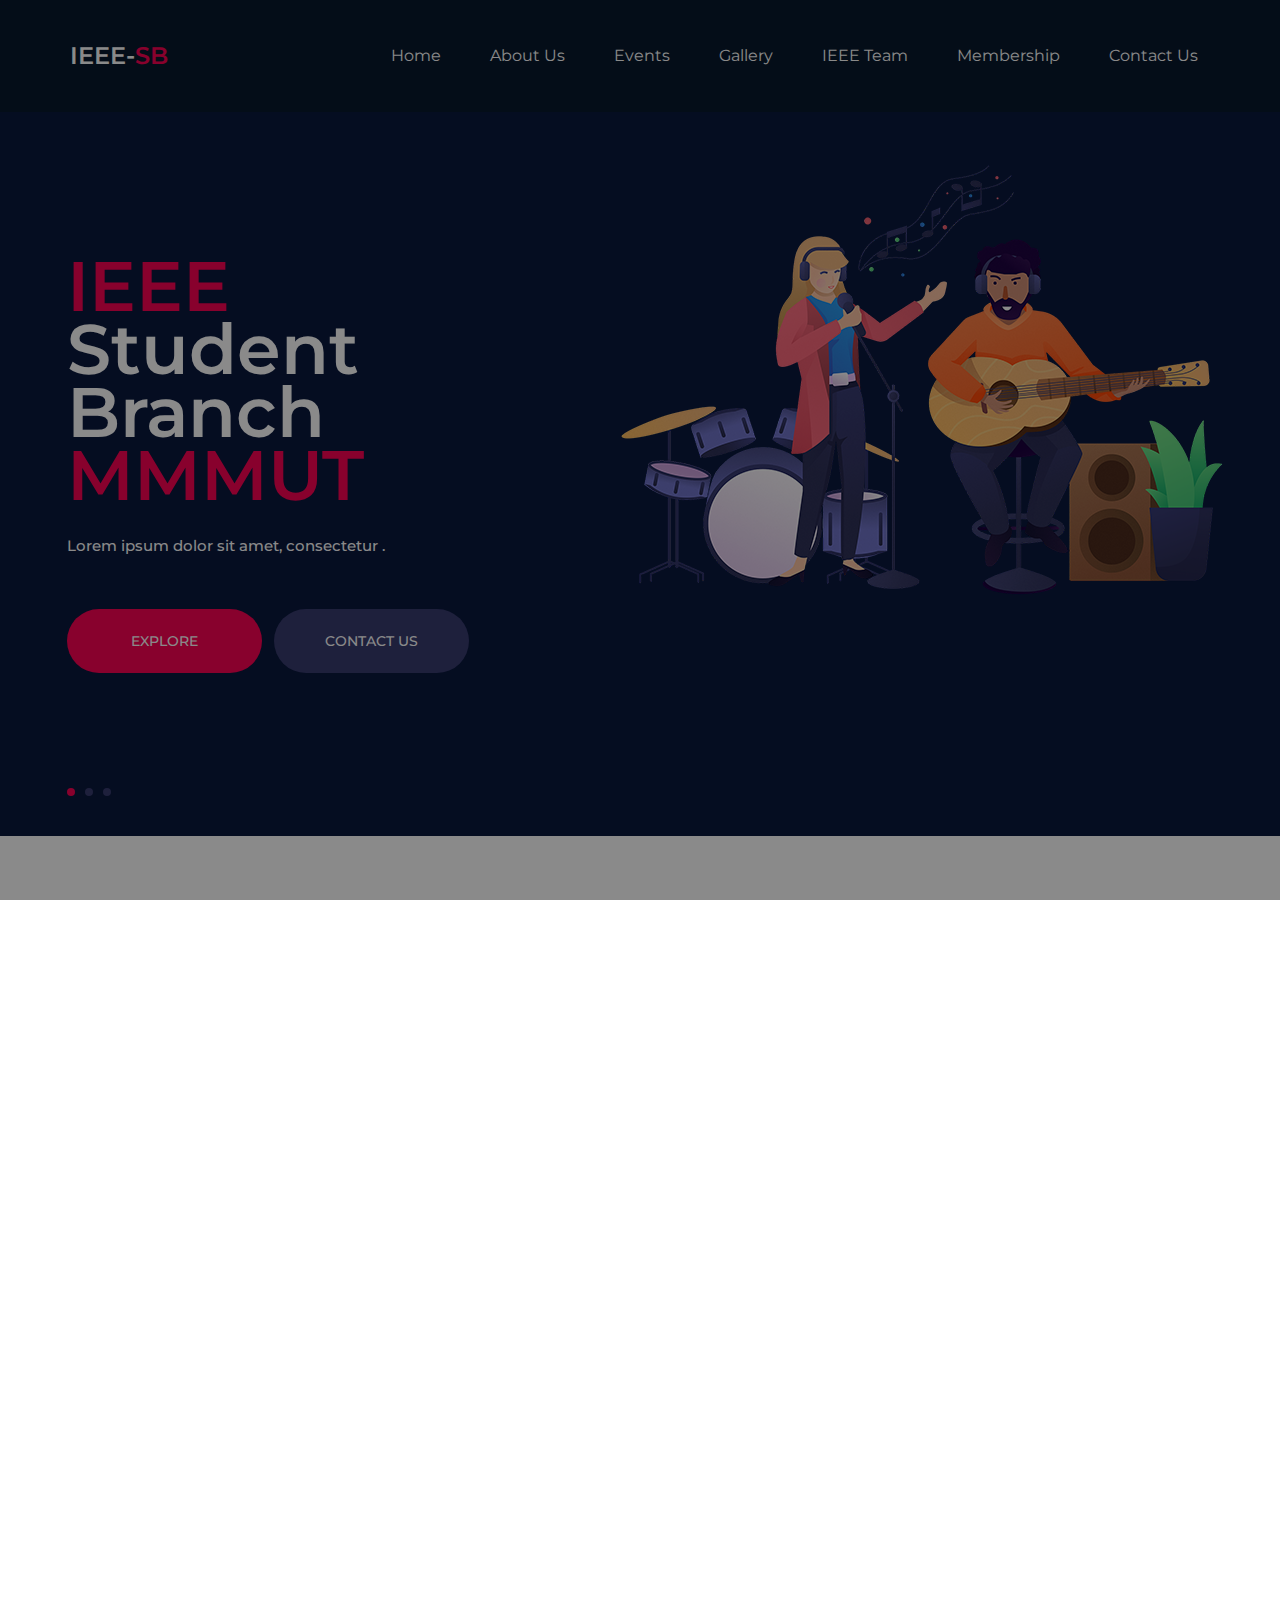
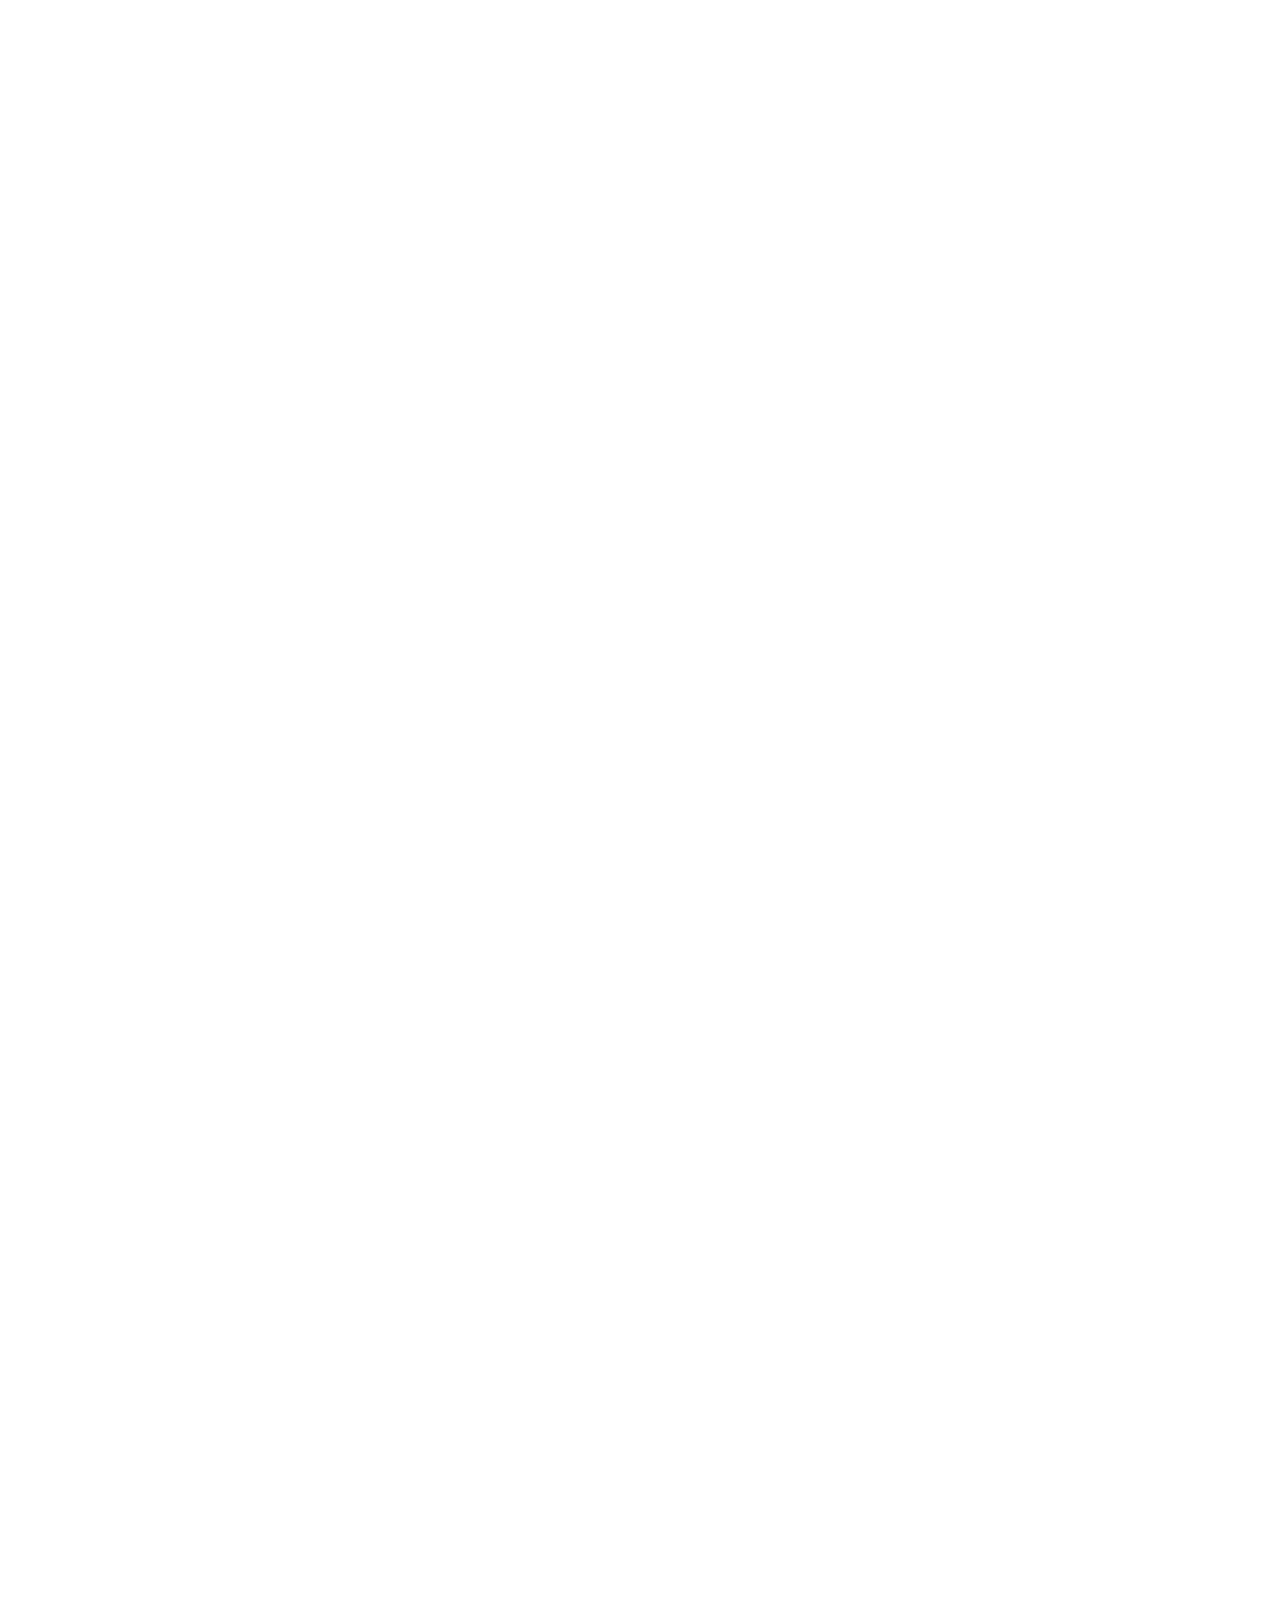
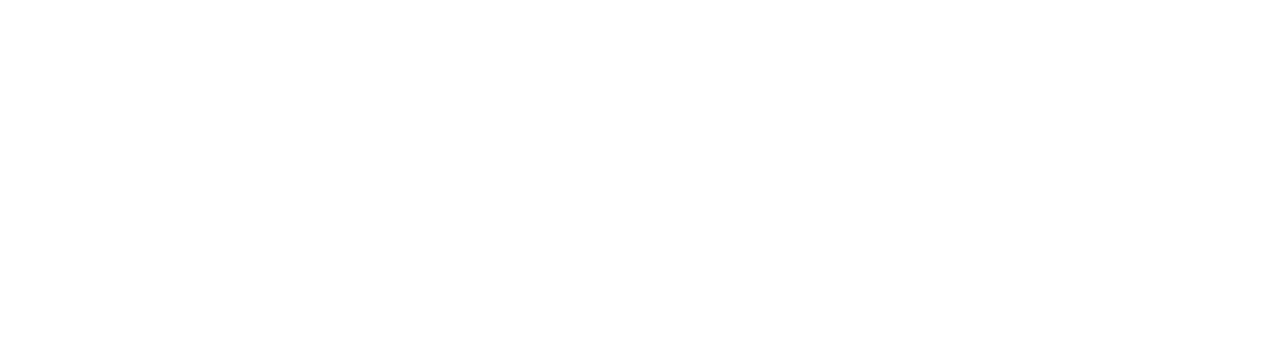
<file: solmusic/index.html>
<!DOCTYPE html>
<html lang="zxx">

<head>
	<title>IEEE-SB | MMMUT</title>
	<meta charset="UTF-8">
	<meta name="description" content="IEEE-SB MMMUT">
	<meta name="viewport" content="width=device-width, initial-scale=1.0">

	<!-- Favicon -->
	<!-- <link href="img/favicon.ico" rel="shortcut icon" /> -->
<link href="img/mmm_logo.png" rel="shortcut icon"/>
	<!-- Google font -->
	<link
		href="https://fonts.googleapis.com/css?family=Montserrat:300,300i,400,400i,500,500i,600,600i,700,700i&display=swap"
		rel="stylesheet">

	<!-- Stylesheets -->
	<link rel="stylesheet" href="css/bootstrap.min.css" />
	<link rel="stylesheet" href="css/font-awesome.min.css" />
	<link rel="stylesheet" href="css/owl.carousel.min.css" />
	<link rel="stylesheet" href="css/slicknav.min.css" />

	<!-- Main Stylesheets -->
	<link rel="stylesheet" href="css/style.css" />


	<!--[if lt IE 9]>
		<script src="https://oss.maxcdn.com/html5shiv/3.7.2/html5shiv.min.js"></script>
		<script src="https://oss.maxcdn.com/respond/1.4.2/respond.min.js"></script>
	<![endif]-->

</head>

<body>
	<!-- Page Preloder -->
	<div id="preloder">
		<div class="loader"><img src="img/mmm_logo.png"></div>
	</div>

	<!-- Header section -->
	<header class="header-section clearfix">
		<a href="index.html" class="site-logo">
               <h4 class="ieee">IEEE-<span class="sb">SB</span></h4>
        </a>
		<ul class="main-menu">
			<li><a href="index.html">Home</a></li>
			<li><a href="aboutus.html">About Us</a></li>
			<li><a href="events.html">Events</a></li>
			<li><a href="gallery.html">Gallery</a></li>
			<li><a href="team.html">IEEE Team</a></li>
			<li><a href="membership.html">Membership</a></li>
			<li><a href="">Contact Us</a></li>
		</ul>
	</header>
	<!-- Header section end -->

	<!-- Hero section -->
	<section class="hero-section">
		<div class="hero-slider owl-carousel">
			<div class="hs-item">
				<div class="container">
					<div class="row">
						<div class="col-lg-6">
							<div class="hs-text">
								<h2><span>IEEE</span><br> Student Branch <br>
									<span>MMMUT</span></h2>
								<p>Lorem ipsum dolor sit amet, consectetur . </p>
								<a href="#" class="site-btn">Explore</a>
								<a href="#" class="site-btn sb-c2">Contact Us</a>
							</div>
						</div>
						<div class="col-lg-6">
							<div class="hr-img">
								<img src="img/hero-bg.png" alt="">
							</div>
						</div>
					</div>
				</div>
			</div>
			<div class="hs-item">
				<div class="container">
					<div class="row">
						<div class="col-lg-6">
							<div class="hs-text">
								<h2>Where
									<span>Inspiration </span> breeds Success</h2>
								<p>Lorem ipsum dolor sit amet, consectetur adipiscing elit, . </p>
								<a href="#" class="site-btn">Explore</a>
								<a href="#" class="site-btn sb-c2">Contact Us</a>
							</div>
						</div>
						<div class="col-lg-6">
							<div class="hr-img">
								<img src="img/hero-bg.png" alt="">
							</div>
						</div>
					</div>
				</div>
			</div>
			<div class="hs-item">
				<div class="container">
					<div class="row">
						<div class="col-lg-6">
							<div class="hs-text">
								<h2>Advancing
									<span>Technology </span> for Humanity</h2>
								<p>Lorem ipsum dolor sit amet, consectetur adipiscing elit, . </p>
								<a href="#" class="site-btn">Explore</a>
								<a href="#" class="site-btn sb-c2">Contact Us</a>
							</div>
						</div>
						<div class="col-lg-6">
							<div class="hr-img">
								<img src="img/hero-bg.png" alt="">
							</div>
						</div>
					</div>
				</div>
			</div>
		</div>
	</section>
	<!-- Hero section end -->

	<!-- Intro section -->
	<section class="intro-section spad">
		<div class="container">
			<div class="row">
				<div class="col-lg-6">
					<div class="section-title">
						<h2>
							<span style="color: #FC0254;">I</span>nstitute of
							<span style="color: #FC0254;">E</span>lectrical and
							<span style="color: #FC0254;">E</span>lectronics
							<span style="color: #FC0254;">E</span>ngineers
						</h2>
					</div>
				</div>
				<div class="col-lg-6">
					<p>Lorem ipsum dolor sit amet, consectetur adipiscing elit, sed do eiusmod tempor incididunt ut
						labore et dolore magna aliqua. Quis ipsum sus-pendisse ultrices gravida. Risus commodo viverra
						maecenas accumsan lacus vel facilisis. Lorem ipsum dolor sit amet, consectetur adipiscing elit,
						sed do eiusmod tempor incididunt ut labore et dolore magna aliqua. Quis ipsum suspendisse
						ultrices gravida.</p>
					<a href="#" class="site-btn">Try it now</a>
				</div>
			</div>
		</div>
	</section>
	<!-- Intro section end -->
	<div style="background-color: #0A183D; min-height: 10vh;"></div>

	<!--News/ Broadcast  -->
	<section class="intro-section spad">
		<div class="container">
			<div class="row">
				<div class="col-lg-6">
					<div class="section-title">
						<h2>
							Top <br> <span style="color: #FC0254;">NEWS</span> <br> from the house
						</h2>
					</div>
				</div>
				<div class="col-lg-6">
					<p>
						<ul>
							<li>
								Lorem ipsum dolor sit amet consectetur, adipisicing elit. Quisquam, veritatis!
							</li>
							<li>
								Lorem ipsum dolor, sit amet consectetur adipisicing elit. Porro, fugiat?
							</li>
							<li>
								Lorem ipsum dolor sit amet consectetur, adipisicing elit. Quisquam, veritatis!
							</li>
							<li>
								Lorem ipsum dolor, sit amet consectetur adipisicing elit. Porro, fugiat?
							</li>
						</ul>

					</p>
				</div>
			</div>
		</div>
	</section>
	<!-- News ends -->
	<!-- How section -->
	<section class="how-section spad set-bg" data-setbg="img/how-to-bg.jpg">
		<div class="container text-white">
			<div class="section-title">
				<h2>Our <span style="color: #FC0254;"> Goals</span></h2>
			</div>
			<div class="row">
				<div class="col-md-4">
					<div class="how-item">
						<div class="hi-icon">
							<img src="img/icons/brain.png" alt="">
						</div>
						<h4>Innovation</h4>
						<p>Lorem ipsum dolor sit amet, consectetur adipi-scing elit, sed do eiusmod tempor incididunt ut
							labore et dolore magna aliqua. Quis ipsum sus-pendisse ultrices gravida. </p>
					</div>
				</div>
				<div class="col-md-4">
					<div class="how-item">
						<div class="hi-icon">
							<img src="img/icons/pointer.png" alt="">
						</div>
						<h4>Presentations</h4>
						<p>Donec in sodales dui, a blandit nunc. Pellen-tesque id eros venenatis, sollicitudin neque
							sodales, vehicula nibh. Nam massa odio, portti-tor vitae efficitur non. </p>
					</div>
				</div>
				<div class="col-md-4">
					<div class="how-item">
						<div class="hi-icon">
							<img src="img/icons/smartphone.png" alt="">
						</div>
						<h4>Technology</h4>
						<p>Ablandit nunc. Pellentesque id eros venenatis, sollicitudin neque sodales, vehicula nibh. Nam
							massa odio, porttitor vitae efficitur non, ultric-ies volutpat tellus.
						</p>
					</div>
				</div>
			</div>
		</div>
	</section>
	<!-- How section end -->

	<!-- Concept section -->
	<section class="concept-section spad">
		<div class="container">
			<div class="row">
				<div class="col-lg-6">
					<div class="section-title">
						<h2><span style="color: #FC0254;"> Event</span> Overview</h2>
					</div>
				</div>
				<div class="col-lg-6">
					<p>Consectetur adipiscing elit, sed do eiusmod tempor incididunt ut labore et dolore magna aliqua.
						Quis ipsum suspendisse ultrices gravida. Risus commodo viverra maecenas accumsan lacus vel
						facilisis. Lorem ipsum dolor sit amet, consectetur adipiscing elit, sed do eiusmod tempor
						incididunt ut labore et dolore magna aliqua.</p>
				</div>
			</div>
			<div class="row">
				<div class="col-lg-3 col-sm-6">
					<div class="concept-item">
						<img src="img/concept/1.jpg" alt="">
						<h5>Soul Music</h5>
					</div>
				</div>
				<div class="col-lg-3 col-sm-6">
					<div class="concept-item">
						<img src="img/concept/2.jpg" alt="">
						<h5>Live Concerts</h5>
					</div>
				</div>
				<div class="col-lg-3 col-sm-6">
					<div class="concept-item">
						<img src="img/concept/3.jpg" alt="">
						<h5>Dj Sets</h5>
					</div>
				</div>
				<div class="col-lg-3 col-sm-6">
					<div class="concept-item">
						<img src="img/concept/4.jpg" alt="">
						<h5>Live Streems</h5>
					</div>
				</div>
			</div>
		</div>
	</section>
	<footer class="footer-section">
		<div class="container">
			<div class="row">
				<div class="col-xl-6 col-lg-7 order-lg-2">
					<div class="row">
						<div class="col-sm-4">

						</div>
						<div class="col-sm-4">
							<div class="footer-widget">
								<h2>Important Links</h2>
								<ul>
									<li><a href="">Why IEEE?</a></li>
									<li><a
											href="https://spectrum.ieee.org/?_ga=2.256597707.1353071676.1598039381-614392743.1597865220">IEEE
											Spectrum</a></li>
									<li><a href="https://ieeexplore.ieee.org/Xplore/home.jsp">IEEE Xplore</a></li>
									<li><a
											href="https://ieee-collabratec.ieee.org/?utm_source=dhtml_footer&utm_medium=hp&utm_campaign=collabratec">IEEE
											Collabratec</a></li>
								</ul>
							</div>
						</div>
						<div class="col-sm-4">
							<div class="footer-widget last-footer">
								<ul>
									<li><a href="https://www.ieee.org/membership/benefits/index.html">IEEE Benefits</a>
									</li>
									<li><a
											href="https://ieee.taleo.net/careersection/2/jobsearch.ftl?utm_source=mf&utm_campaign=taleo-jobs&utm_medium=footer&utm_term=taleo-jobs%20at%20ieee">Careers
											at IEEE</a></li>
									<li><a href="https://iln.ieee.org/public/TrainingCatalog.aspx">IEEE Learning
											Network</a></li>
									<li><a
											href="https://www.ieee.org/about/news/media-kit/media-kit-index.html?utm_source=dhtml_footer&utm_medium=hp&utm_campaign=media-kit#leadership-and-structure">IEEE
											MediaKit</a></li>
								</ul>
							</div>
						</div>
					</div>
				</div>
				<div class="col-xl-6 col-lg-5 order-lg-1">
					<h4 class="ieee">IEEE-<span class="sb">SB</span></h4>
					<div class="copyright">
						<!-- Link back to Colorlib can't be removed. Template is licensed under CC BY 3.0. -->
						Copyright &copy;<script>
							document.write(new Date().getFullYear());
						</script> All rights reserved.
						<!-- Link back to Colorlib can't be removed. Template is licensed under CC BY 3.0. -->
					</div>
					<div class="social-links">
						<a href=""><i class="fa fa-instagram"></i></a>
						<a href=""><i class="fa fa-pinterest"></i></a>
						<a href=""><i class="fa fa-facebook"></i></a>
						<a href=""><i class="fa fa-twitter"></i></a>
						<a href=""><i class="fa fa-youtube"></i></a>
					</div>
				</div>
			</div>
		</div>
	</footer>
	<!-- Footer section end -->

	<!--====== Javascripts & Jquery ======-->
	<script src="js/jquery-3.2.1.min.js"></script>
	<script src="js/bootstrap.min.js"></script>
	<script src="js/jquery.slicknav.min.js"></script>
	<script src="js/owl.carousel.min.js"></script>
	<script src="js/mixitup.min.js"></script>
	<script src="js/main.js"></script>

</body>

</html>
</file>
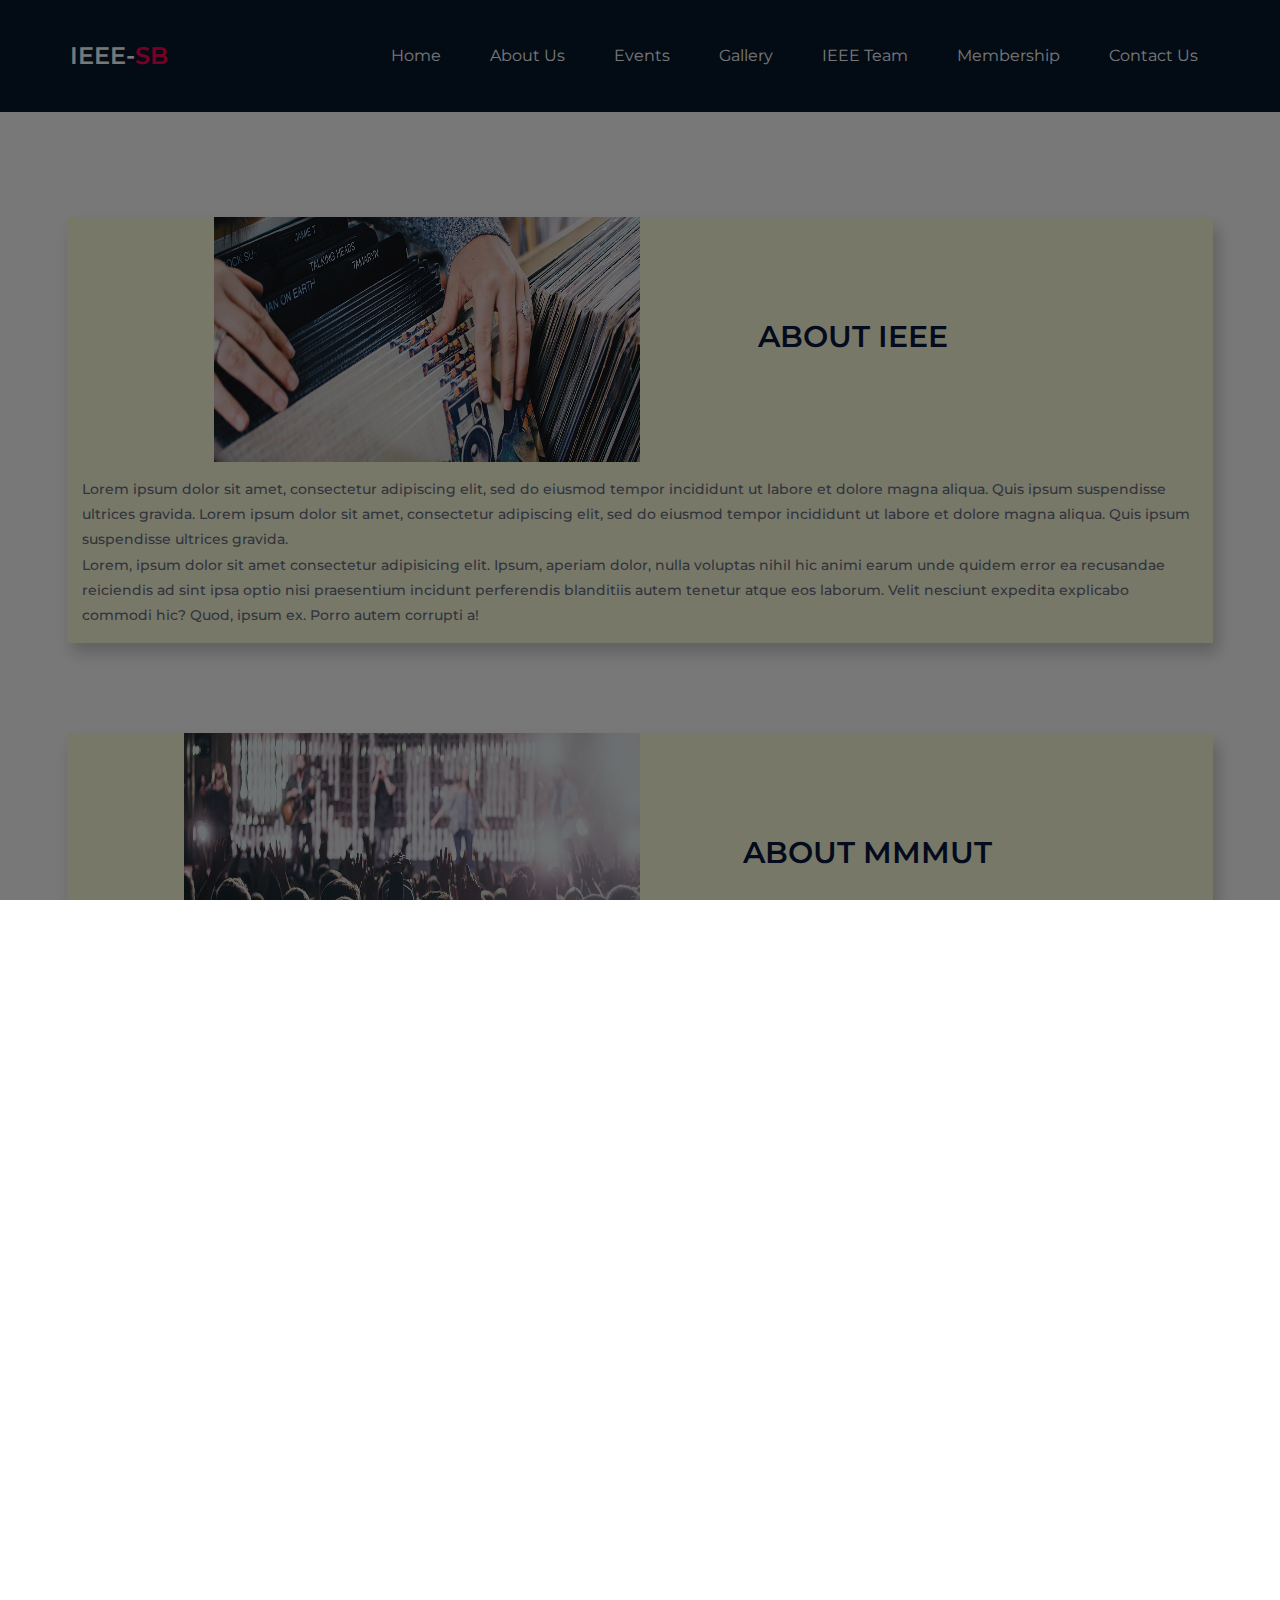
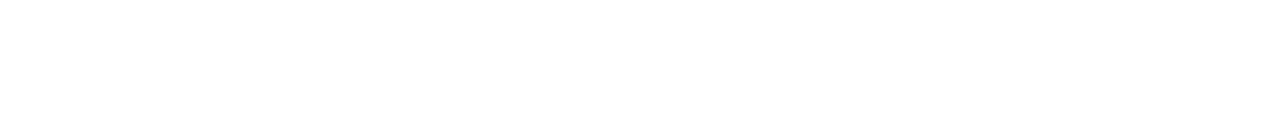
<file: solmusic/aboutus.html>
<!DOCTYPE html>
<html lang="zxx">
<head>
	<title>IEEE-SB/AboutUs</title>
	<meta charset="UTF-8">
	<meta name="description" content="SolMusic HTML Template">
	<meta name="keywords" content="music, html">
	<meta name="viewport" content="width=device-width, initial-scale=1.0">
	
	<!-- Favicon -->
	<link href="img/mmm_logo.png" rel="shortcut icon"/>

	<!-- Google font -->
	<link href="https://fonts.googleapis.com/css?family=Montserrat:300,300i,400,400i,500,500i,600,600i,700,700i&display=swap" rel="stylesheet">
 
	<!-- Stylesheets -->
	<link rel="stylesheet" href="css/bootstrap.min.css"/>
	<link rel="stylesheet" href="css/font-awesome.min.css"/>
	<link rel="stylesheet" href="css/owl.carousel.min.css"/>
	<link rel="stylesheet" href="css/slicknav.min.css"/>

	<!-- Main Stylesheets -->
	<link rel="stylesheet" href="css/style.css"/>


	<!--[if lt IE 9]>
		<script src="https://oss.maxcdn.com/html5shiv/3.7.2/html5shiv.min.js"></script>
		<script src="https://oss.maxcdn.com/respond/1.4.2/respond.min.js"></script>
	<![endif]-->

</head>
<body>
	<!-- Page Preloder -->
	<div id="preloder">
		<div class="loader"><img src="img/mmm_logo.png"></div>
	</div>

	<!-- Header section -->
	<header class="header-section clearfix">
		<a href="index.html" class="site-logo">
               <h4 class="ieee">IEEE-<span class="sb">SB</span></h4>
        </a>
		<ul class="main-menu">
			<li><a href="index.html">Home</a></li>
			<li><a href="">About Us</a></li>
			<li><a href="events.html">Events</a></li>
			<li><a href="gallery.html">Gallery</a></li>
			<li><a href="team.html">IEEE Team</a></li>
			<li><a href="membership.html">Membership</a></li>
			<li><a href="contact.html">Contact Us</a></li>
		</ul>
	</header>
	<!-- Header section end -->

	<!-- Blog section -->
	<section class="blog-section spad">
		<div class="container">
			<!-- Blog post -->
			<div class="about-item" id="about-ieee">
                <div class="line">
                    <img src="img/blog/1.jpg" alt="">
                    <div class="content"><h3>ABOUT IEEE</h3></div>
                </div>
				<p>Lorem ipsum dolor sit amet, consectetur adipiscing elit, sed do eiusmod tempor incididunt ut labore et dolore magna aliqua. Quis ipsum suspendisse ultrices gravida. Lorem ipsum dolor sit amet, consectetur adipiscing elit, sed do eiusmod tempor incididunt ut labore et dolore magna aliqua. Quis ipsum suspendisse ultrices gravida.<br> Lorem, ipsum dolor sit amet consectetur adipisicing elit. Ipsum, aperiam dolor, nulla voluptas nihil hic animi earum unde quidem error ea recusandae reiciendis ad sint ipsa optio nisi praesentium incidunt perferendis blanditiis autem tenetur atque eos laborum. Velit nesciunt expedita explicabo commodi hic? Quod, ipsum ex. Porro autem corrupti a!</p>
			</div>
			<!-- Blog post -->
			<div class="about-item" id="about-mmm">
                 <div class="line">
				<img src="img/blog/2.jpg" alt="">
                <div class="content"><h3>ABOUT MMMUT</h3>
                </div>
            </div>
				<p>Lorem ipsum dolor sit amet, consectetur adipiscing elit, sed do eiusmod tempor incididunt ut labore et dolore magna aliqua. Quis ipsum suspendisse ultrices gravida. Lorem ipsum dolor sit amet, consectetur adipiscing elit, sed do eiusmod tempor incididunt ut labore et dolore magna aliqua. Quis ipsum suspendisse ultrices gravida.<br> Lorem, ipsum dolor sit amet consectetur adipisicing elit. Ipsum, aperiam dolor, nulla voluptas nihil hic animi earum unde quidem error ea recusandae reiciendis ad sint ipsa optio nisi praesentium incidunt perferendis blanditiis autem tenetur atque eos laborum. Velit nesciunt expedita explicabo commodi hic? Quod, ipsum ex. Porro autem corrupti a!</p>
			</div>
			
			<!-- <div class="site-pagination">
				<a href="#" class="active">01.</a>
				<a href="#">02.</a>
				<a href="#">03.</a>
				<a href="#">04.</a>
			</div> -->
		</div>
	</section>
	<!-- Blog section end -->

	<!-- Footer section -->
	<footer class="footer-section">
		<div class="container">
			<div class="row">
				<div class="col-xl-6 col-lg-7 order-lg-2">
					<div class="row">
						<div class="col-sm-4">

						</div>
						<div class="col-sm-4">
							<div class="footer-widget">
								<h2>Important Links</h2>
								<ul>
									<li><a href="">Why IEEE?</a></li>
                                    <li><a href="https://spectrum.ieee.org/?_ga=2.256597707.1353071676.1598039381-614392743.1597865220">IEEE Spectrum</a></li>
									<li><a href="https://ieeexplore.ieee.org/Xplore/home.jsp">IEEE Xplore</a></li>
									<li><a href="https://ieee-collabratec.ieee.org/?utm_source=dhtml_footer&utm_medium=hp&utm_campaign=collabratec">IEEE Collabratec</a></li>
								</ul>
							</div>
						</div>
						<div class="col-sm-4">
							<div class="footer-widget last-footer">
								<ul>
									<li><a href="https://www.ieee.org/membership/benefits/index.html">IEEE Benefits</a></li>
									<li><a href="https://ieee.taleo.net/careersection/2/jobsearch.ftl?utm_source=mf&utm_campaign=taleo-jobs&utm_medium=footer&utm_term=taleo-jobs%20at%20ieee">Careers at IEEE</a></li>
									<li><a href="https://iln.ieee.org/public/TrainingCatalog.aspx">IEEE Learning Network</a></li>
									<li><a href="https://www.ieee.org/about/news/media-kit/media-kit-index.html?utm_source=dhtml_footer&utm_medium=hp&utm_campaign=media-kit#leadership-and-structure">IEEE MediaKit</a></li>
								</ul>
							</div>
						</div>
					</div>
				</div>
				<div class="col-xl-6 col-lg-5 order-lg-1">
					<h4 class="ieee">IEEE-<span class="sb">SB</span></h4>
					<div class="copyright"><!-- Link back to Colorlib can't be removed. Template is licensed under CC BY 3.0. -->
Copyright &copy;<script>document.write(new Date().getFullYear());</script> All rights reserved.
<!-- Link back to Colorlib can't be removed. Template is licensed under CC BY 3.0. --></div>
					<div class="social-links">
						<a href=""><i class="fa fa-instagram"></i></a>
						<a href=""><i class="fa fa-pinterest"></i></a>
						<a href=""><i class="fa fa-facebook"></i></a>
						<a href=""><i class="fa fa-twitter"></i></a>
						<a href=""><i class="fa fa-youtube"></i></a>
					</div>
				</div>
			</div>
		</div>
	</footer>
	<!-- Footer section end -->
	
	<!--====== Javascripts & Jquery ======-->
	<script src="js/jquery-3.2.1.min.js"></script>
	<script src="js/bootstrap.min.js"></script>
	<script src="js/jquery.slicknav.min.js"></script>
	<script src="js/owl.carousel.min.js"></script>
	<script src="js/mixitup.min.js"></script>
	<script src="js/main.js"></script>

	</body>
</html>
</file>
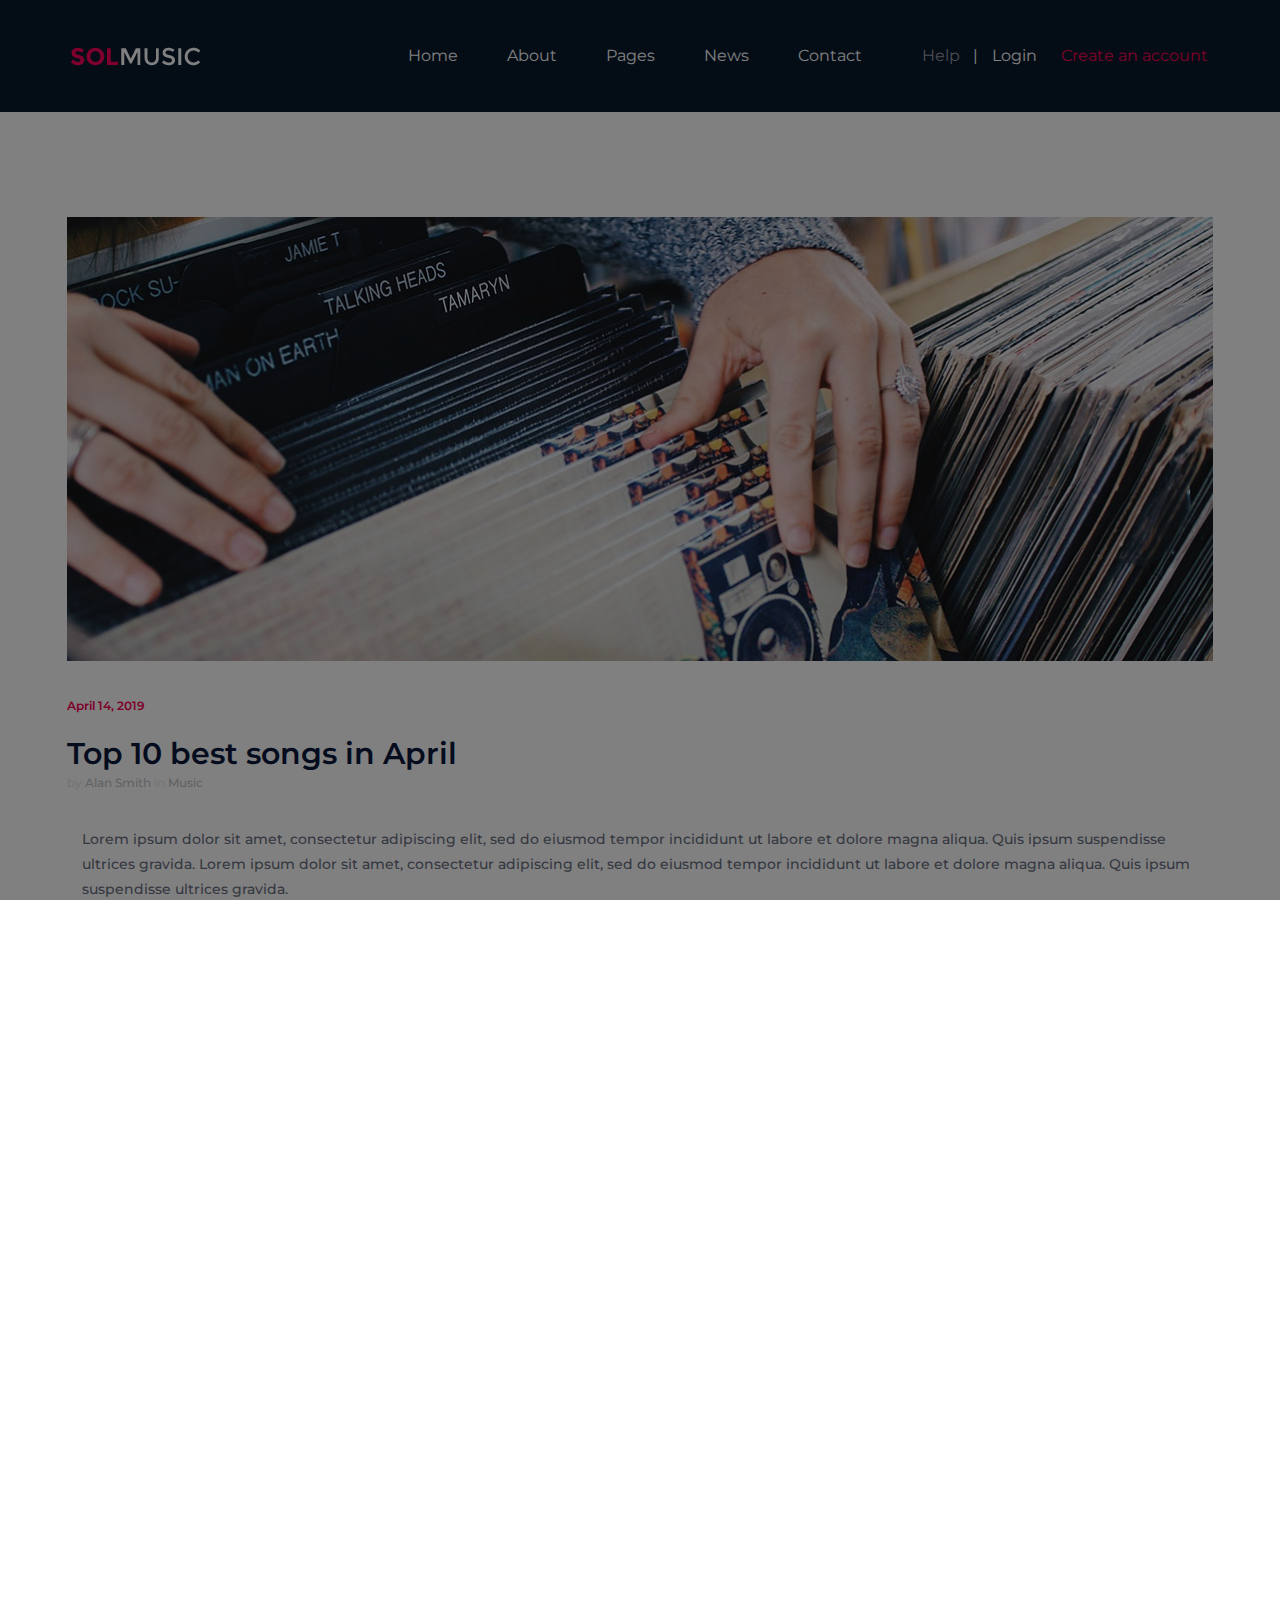
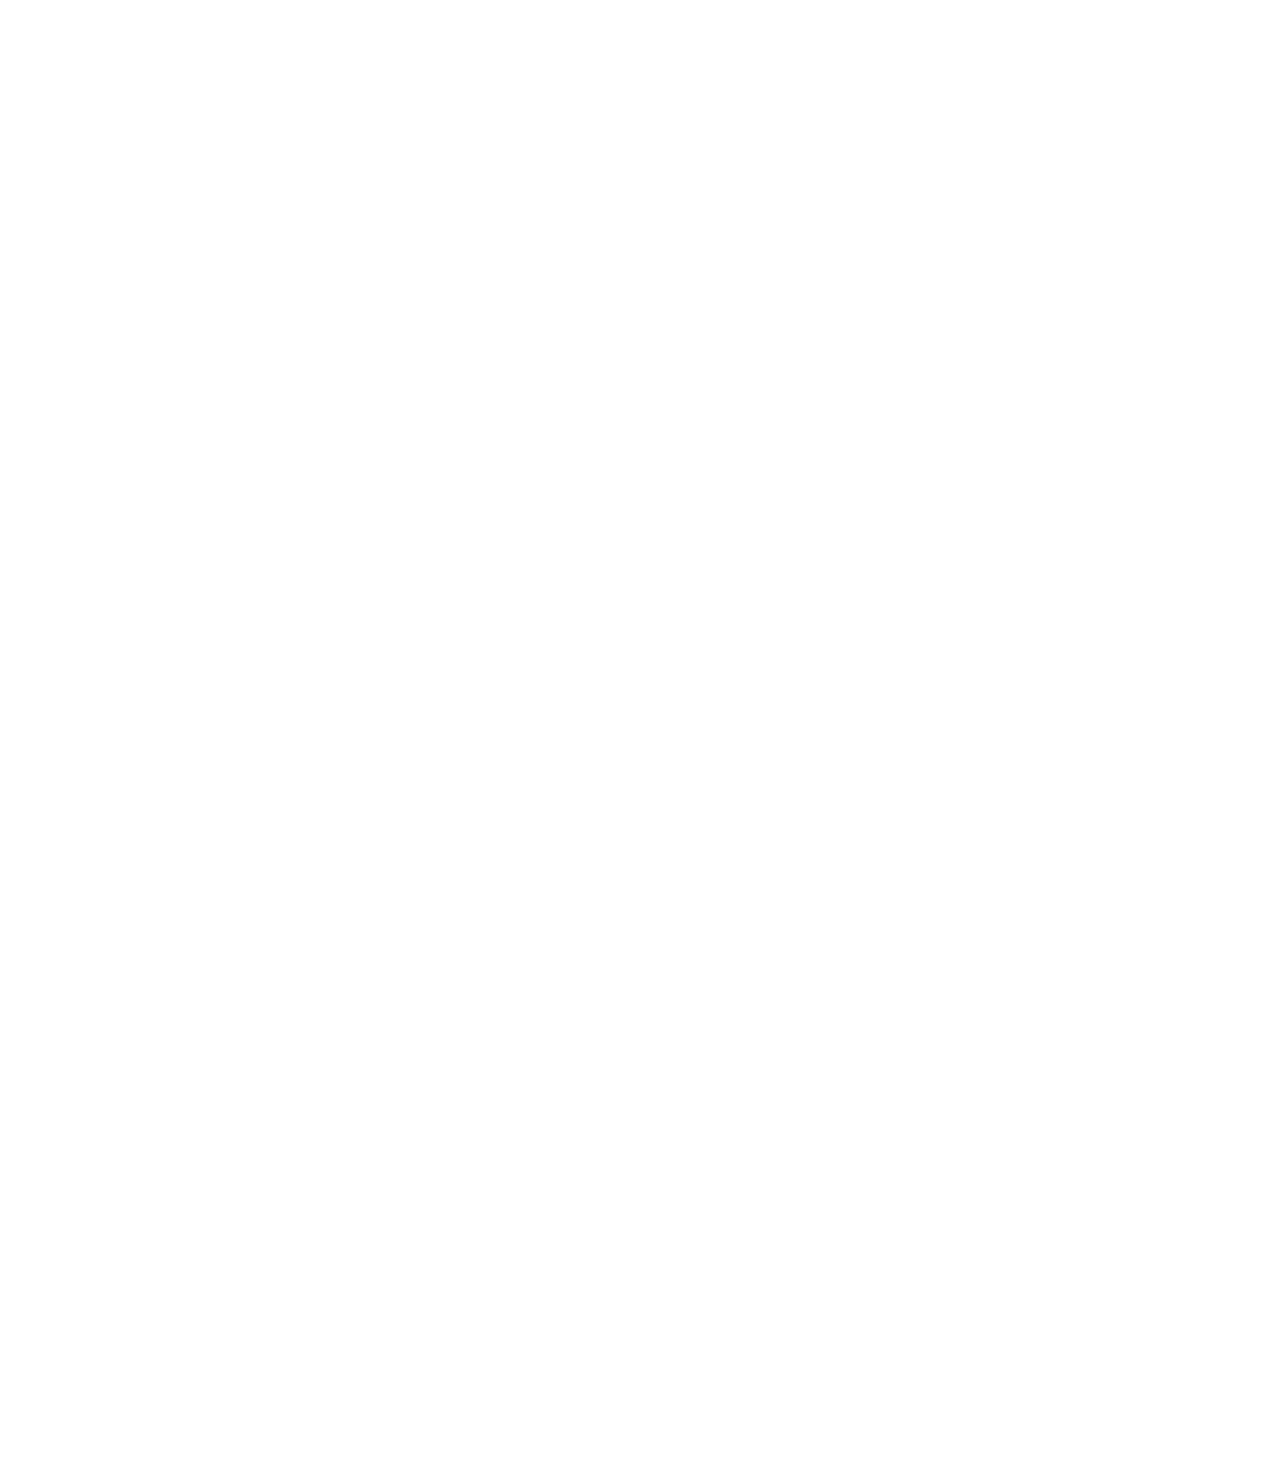
<file: solmusic/blog.html>
<!DOCTYPE html>
<html lang="zxx">
<head>
	<title>SolMusic | HTML Template</title>
	<meta charset="UTF-8">
	<meta name="description" content="SolMusic HTML Template">
	<meta name="keywords" content="music, html">
	<meta name="viewport" content="width=device-width, initial-scale=1.0">
	
	<!-- Favicon -->
	<link href="img/favicon.ico" rel="shortcut icon"/>

	<!-- Google font -->
	<link href="https://fonts.googleapis.com/css?family=Montserrat:300,300i,400,400i,500,500i,600,600i,700,700i&display=swap" rel="stylesheet">
 
	<!-- Stylesheets -->
	<link rel="stylesheet" href="css/bootstrap.min.css"/>
	<link rel="stylesheet" href="css/font-awesome.min.css"/>
	<link rel="stylesheet" href="css/owl.carousel.min.css"/>
	<link rel="stylesheet" href="css/slicknav.min.css"/>

	<!-- Main Stylesheets -->
	<link rel="stylesheet" href="css/style.css"/>


	<!--[if lt IE 9]>
		<script src="https://oss.maxcdn.com/html5shiv/3.7.2/html5shiv.min.js"></script>
		<script src="https://oss.maxcdn.com/respond/1.4.2/respond.min.js"></script>
	<![endif]-->

</head>
<body>
	<!-- Page Preloder -->
	<div id="preloder">
		<div class="loader"></div>
	</div>

	<!-- Header section -->
	<header class="header-section clearfix">
		<a href="index.html" class="site-logo">
			<img src="img/logo.png" alt="">
		</a>
		<div class="header-right">
			<a href="#" class="hr-btn">Help</a>
			<span>|</span>
			<div class="user-panel">
				<a href="" class="login">Login</a>
				<a href="" class="register">Create an account</a>
			</div> 
		</div>
		<ul class="main-menu">
			<li><a href="index.html">Home</a></li>
			<li><a href="#">About</a></li>
			<li><a href="#">Pages</a>
				<ul class="sub-menu">
					<li><a href="category.html">Category</a></li>
					<li><a href="playlist.html">Playlist</a></li>
					<li><a href="artist.html">Artist</a></li>
					<li><a href="blog.html">Blog</a></li>
					<li><a href="contact.html">Contact</a></li>
				</ul>
			</li>
			<li><a href="blog.html">News</a></li>
			<li><a href="contact.html">Contact</a></li>
		</ul>
	</header>
	<!-- Header section end -->

	<!-- Blog section -->
	<section class="blog-section spad">
		<div class="container">
			<!-- Blog post -->
			<div class="blog-item">
				<img src="img/blog/1.jpg" alt="">
				<div class="blog-date">April 14, 2019</div>
				<h3>Top 10 best songs in April</h3>
				<div class="blog-meta">by <a href="">Alan Smith</a> in <a href="">Music</a></div>
				<p>Lorem ipsum dolor sit amet, consectetur adipiscing elit, sed do eiusmod tempor incididunt ut labore et dolore magna aliqua. Quis ipsum suspendisse ultrices gravida. Lorem ipsum dolor sit amet, consectetur adipiscing elit, sed do eiusmod tempor incididunt ut labore et dolore magna aliqua. Quis ipsum suspendisse ultrices gravida. </p>
			</div>
			<!-- Blog post -->
			<div class="blog-item">
				<img src="img/blog/2.jpg" alt="">
				<div class="blog-date">April 14, 2019</div>
				<h3>Summer Festivals that you cannot miss</h3>
				<div class="blog-meta">by <a href="">Alan Smith</a> in <a href="">Music</a></div>
				<p>Lorem ipsum dolor sit amet, consectetur adipiscing elit, sed do eiusmod tempor incididunt ut labore et dolore magna aliqua. Quis ipsum suspendisse ultrices gravida. Lorem ipsum dolor sit amet, consectetur adipiscing elit, sed do eiusmod tempor incididunt ut labore et dolore magna aliqua. Quis ipsum suspendisse ultrices gravida. </p>
			</div>
			<!-- Blog post -->
			<div class="blog-item">
				<img src="img/blog/3.jpg" alt="">
				<div class="blog-date">April 14, 2019</div>
				<h3>Michael Smith latest album is out now</h3>
				<div class="blog-meta">by <a href="">Alan Smith</a> in <a href="">Music</a></div>
				<p>Lorem ipsum dolor sit amet, consectetur adipiscing elit, sed do eiusmod tempor incididunt ut labore et dolore magna aliqua. Quis ipsum suspendisse ultrices gravida. Lorem ipsum dolor sit amet, consectetur adipiscing elit, sed do eiusmod tempor incididunt ut labore et dolore magna aliqua. Quis ipsum suspendisse ultrices gravida. </p>
			</div>
			<div class="site-pagination">
				<a href="#" class="active">01.</a>
				<a href="#">02.</a>
				<a href="#">03.</a>
				<a href="#">04.</a>
			</div>
		</div>
	</section>
	<!-- Blog section end -->

	<!-- Footer section -->
	<footer class="footer-section">
		<div class="container">
			<div class="row">
				<div class="col-xl-6 col-lg-7 order-lg-2">
					<div class="row">
						<div class="col-sm-4">
							<div class="footer-widget">
								<h2>About us</h2>
								<ul>
									<li><a href="">Our Story</a></li>
									<li><a href="">Sol Music Blog</a></li>
									<li><a href="">History</a></li>
								</ul>
							</div>
						</div>
						<div class="col-sm-4">
							<div class="footer-widget">
								<h2>Products</h2>
								<ul>
									<li><a href="">Music</a></li>
									<li><a href="">Subscription</a></li>
									<li><a href="">Custom Music</a></li>
									<li><a href="">Footage</a></li>
								</ul>
							</div>
						</div>
						<div class="col-sm-4">
							<div class="footer-widget">
								<h2>Playlists</h2>
								<ul>
									<li><a href="">Newsletter</a></li>
									<li><a href="">Careers</a></li>
									<li><a href="">Press</a></li>
									<li><a href="">Contact</a></li>
								</ul>
							</div>
						</div>
					</div>
				</div>
				<div class="col-xl-6 col-lg-5 order-lg-1">
					<img src="img/logo.png" alt="">
					<div class="copyright"><!-- Link back to Colorlib can't be removed. Template is licensed under CC BY 3.0. -->
Copyright &copy;<script>document.write(new Date().getFullYear());</script> All rights reserved | This template is made with <i class="fa fa-heart-o" aria-hidden="true"></i> by <a href="https://colorlib.com" target="_blank">Colorlib</a>
<!-- Link back to Colorlib can't be removed. Template is licensed under CC BY 3.0. --></div>
					<div class="social-links">
						<a href=""><i class="fa fa-instagram"></i></a>
						<a href=""><i class="fa fa-pinterest"></i></a>
						<a href=""><i class="fa fa-facebook"></i></a>
						<a href=""><i class="fa fa-twitter"></i></a>
						<a href=""><i class="fa fa-youtube"></i></a>
					</div>
				</div>
			</div>
		</div>
	</footer>
	<!-- Footer section end -->
	
	<!--====== Javascripts & Jquery ======-->
	<script src="js/jquery-3.2.1.min.js"></script>
	<script src="js/bootstrap.min.js"></script>
	<script src="js/jquery.slicknav.min.js"></script>
	<script src="js/owl.carousel.min.js"></script>
	<script src="js/mixitup.min.js"></script>
	<script src="js/main.js"></script>

	</body>
</html>
</file>
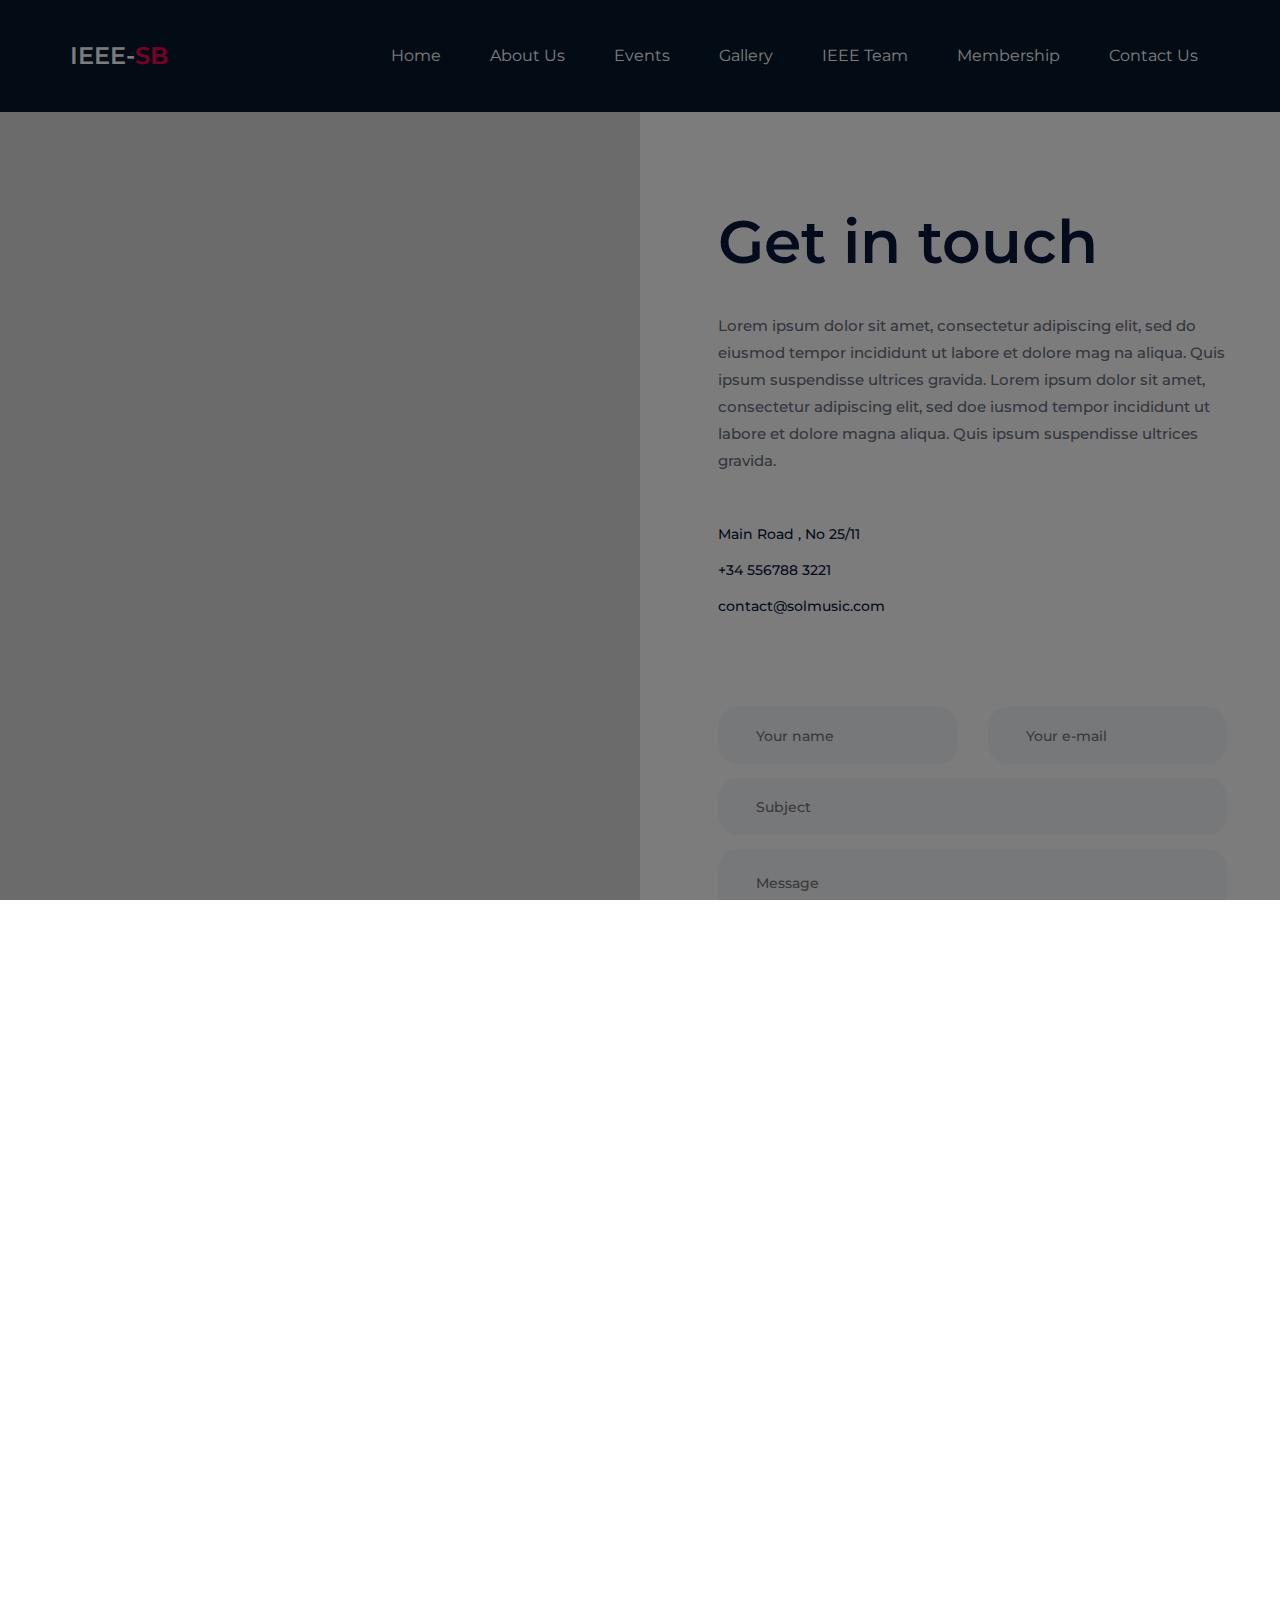
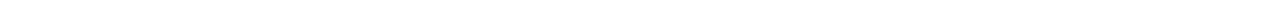
<file: solmusic/contact.html>
<!DOCTYPE html>
<html lang="zxx">
<head>
	<title>SolMusic | HTML Template</title>
	<meta charset="UTF-8">
	<meta name="description" content="SolMusic HTML Template">
	<meta name="keywords" content="music, html">
	<meta name="viewport" content="width=device-width, initial-scale=1.0">
	
	<!-- Favicon -->
	<link href="img/favicon.ico" rel="shortcut icon"/>

	<!-- Google font -->
	<link href="https://fonts.googleapis.com/css?family=Montserrat:300,300i,400,400i,500,500i,600,600i,700,700i&display=swap" rel="stylesheet">
 
	<!-- Stylesheets -->
	<link rel="stylesheet" href="css/bootstrap.min.css"/>
	<link rel="stylesheet" href="css/font-awesome.min.css"/>
	<link rel="stylesheet" href="css/owl.carousel.min.css"/>
	<link rel="stylesheet" href="css/slicknav.min.css"/>

	<!-- Main Stylesheets -->
	<link rel="stylesheet" href="css/style.css"/>


	<!--[if lt IE 9]>
		<script src="https://oss.maxcdn.com/html5shiv/3.7.2/html5shiv.min.js"></script>
		<script src="https://oss.maxcdn.com/respond/1.4.2/respond.min.js"></script>
	<![endif]-->

</head>
<body>
	<!-- Page Preloder -->
	<div id="preloder">
		<div class="loader"></div>
	</div>

	<!-- Header section -->
	<header class="header-section clearfix">
		<a href="index.html" class="site-logo">
               <h4 class="ieee">IEEE-<span class="sb">SB</span></h4>
        </a>
		<ul class="main-menu">
			<li><a href="index.html">Home</a></li>
			<li><a href="aboutus.html">About Us</a></li>
			<li><a href="events.html">Events</a></li>
			<li><a href="blog.html">Gallery</a></li>
			<li><a href="#">IEEE Team</a></li>
			<li><a href="#">Membership</a></li>
			<li><a href="">Contact Us</a></li>
		</ul>
	</header>
	<!-- Header section end -->

	<!-- Contact section -->
	<section class="contact-section">
		<div class="container-fluid">
			<div class="row">
				<div class="col-lg-6 p-0">
					<!-- Map -->
					<div class="map"><iframe src="https://www.google.com/maps/embed?pb=!1m14!1m12!1m3!1d10784.188505644011!2d19.053119335158936!3d47.48899529453826!2m3!1f0!2f0!3f0!3m2!1i1024!2i768!4f13.1!5e0!3m2!1sen!2sbd!4v1543907528304" style="border:0" allowfullscreen></iframe></div>
				</div>
				<div class="col-lg-6 p-0">
					<div class="contact-warp">
						<div class="section-title mb-0">
							<h2>Get in touch</h2>
						</div>
						<p>Lorem ipsum dolor sit amet, consectetur adipiscing elit, sed do eiusmod tempor incididunt ut labore et dolore mag na aliqua. Quis ipsum suspendisse ultrices gravida. Lorem ipsum dolor sit amet, consectetur adipiscing elit, sed doe iusmod tempor incididunt ut labore et dolore magna aliqua. Quis ipsum suspendisse ultrices gravida. </p>
						<ul>
							<li>Main Road , No 25/11</li>
							<li>+34 556788 3221</li>
							<li>contact@solmusic.com</li>
						</ul>
						<form class="contact-from">
							<div class="row">
								<div class="col-md-6">
									<input type="text" placeholder="Your name">
								</div>
								<div class="col-md-6">
									<input type="text" placeholder="Your e-mail">
								</div>
								<div class="col-md-12">
									<input type="text" placeholder="Subject">
									<textarea placeholder="Message"></textarea>
									<button class="site-btn">send message</button>
								</div>
							</div>
						</form>
					</div>
				</div>
			</div>
		</div>
	</section>
	<!-- Blog section end -->

	<!-- Footer section -->
	<footer class="footer-section">
		<div class="container">
			<div class="row">
				<div class="col-xl-6 col-lg-7 order-lg-2">
					<div class="row">
						<div class="col-sm-4">
							<!-- <div class="footer-widget">
								<h2>About us</h2>
								<ul>
									<li><a href="#about-ieee">About IEEE</a></li>
									<li><a href="#about-mmm">About MMMUT</a></li>
								</ul>
							</div> -->
						</div>
						<div class="col-sm-4">
							<div class="footer-widget">
								<h2>Important Links</h2>
								<ul>
									<li><a href="">Why IEEE?</a></li>
                                    <li><a href="https://spectrum.ieee.org/?_ga=2.256597707.1353071676.1598039381-614392743.1597865220">IEEE Spectrum</a></li>
									<li><a href="https://ieeexplore.ieee.org/Xplore/home.jsp">IEEE Xplore</a></li>
									<li><a href="https://ieee-collabratec.ieee.org/?utm_source=dhtml_footer&utm_medium=hp&utm_campaign=collabratec">IEEE Collabratec</a></li>
								</ul>
							</div>
						</div>
						<div class="col-sm-4">
							<div class="footer-widget last-footer">
								<ul>
									<li><a href="https://www.ieee.org/membership/benefits/index.html">IEEE Benefits</a></li>
									<li><a href="https://ieee.taleo.net/careersection/2/jobsearch.ftl?utm_source=mf&utm_campaign=taleo-jobs&utm_medium=footer&utm_term=taleo-jobs%20at%20ieee">Careers at IEEE</a></li>
									<li><a href="https://iln.ieee.org/public/TrainingCatalog.aspx">IEEE Learning Network</a></li>
									<li><a href="https://www.ieee.org/about/news/media-kit/media-kit-index.html?utm_source=dhtml_footer&utm_medium=hp&utm_campaign=media-kit#leadership-and-structure">IEEE MediaKit</a></li>
								</ul>
							</div>
						</div>
					</div>
				</div>
				<div class="col-xl-6 col-lg-5 order-lg-1">
					<h4 class="ieee">IEEE-<span class="sb">SB</span></h4>
					<div class="copyright"><!-- Link back to Colorlib can't be removed. Template is licensed under CC BY 3.0. -->
Copyright &copy;<script>document.write(new Date().getFullYear());</script> All rights reserved.
<!-- Link back to Colorlib can't be removed. Template is licensed under CC BY 3.0. --></div>
					<div class="social-links">
						<a href=""><i class="fa fa-instagram"></i></a>
						<a href=""><i class="fa fa-pinterest"></i></a>
						<a href=""><i class="fa fa-facebook"></i></a>
						<a href=""><i class="fa fa-twitter"></i></a>
						<a href=""><i class="fa fa-youtube"></i></a>
					</div>
				</div>
			</div>
		</div>
	</footer>
	<!-- Footer section end -->
	
	<!--====== Javascripts & Jquery ======-->
	<script src="js/jquery-3.2.1.min.js"></script>
	<script src="js/bootstrap.min.js"></script>
	<script src="js/jquery.slicknav.min.js"></script>
	<script src="js/owl.carousel.min.js"></script>
	<script src="js/mixitup.min.js"></script>
	<script src="js/main.js"></script>

	</body>
</html>
</file>
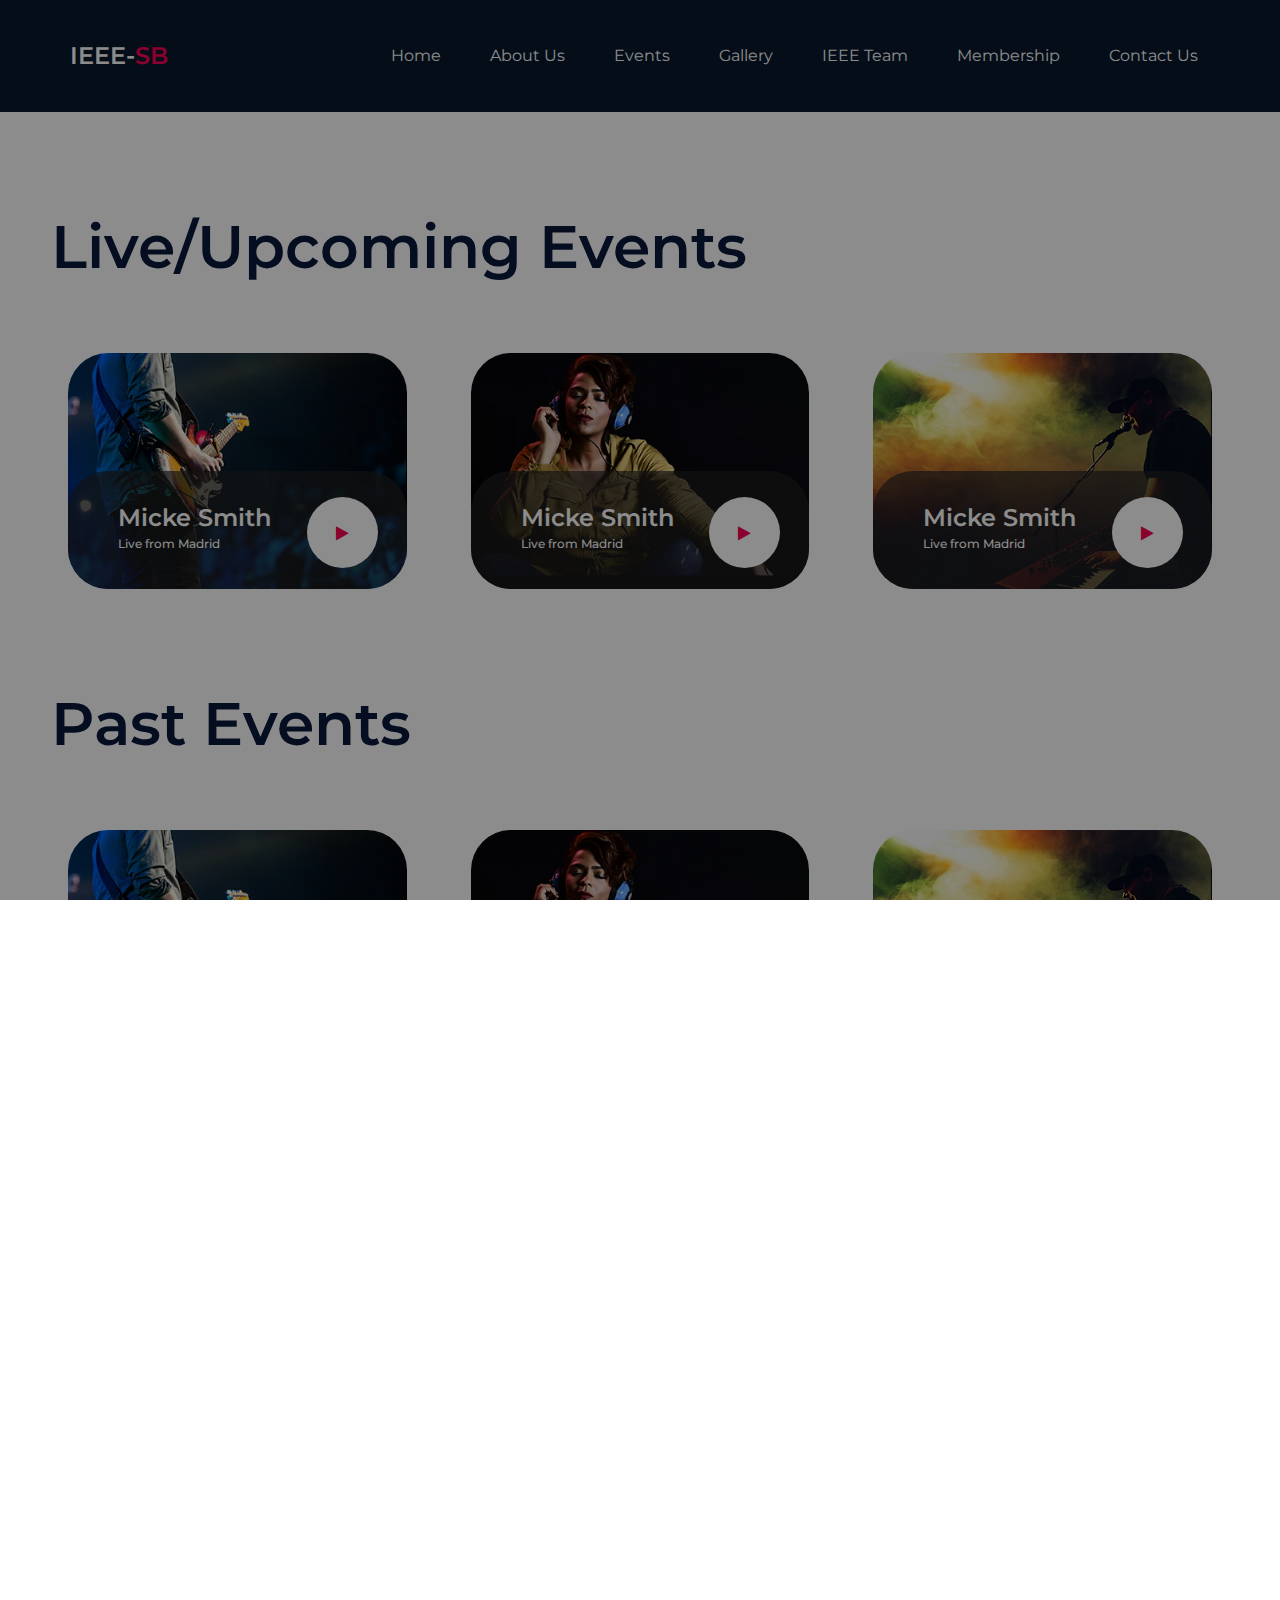
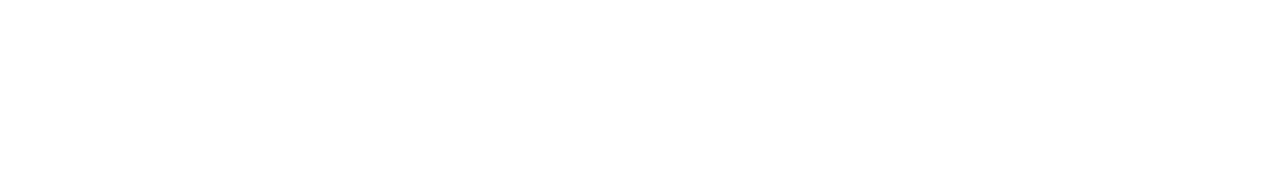
<file: solmusic/events.html>
<!DOCTYPE html>
<html lang="zxx">
<head>
	<title>SolMusic/FutureEvents</title>
	<meta charset="UTF-8">
	<meta name="description" content="SolMusic HTML Template">
	<meta name="keywords" content="music, html">
	<meta name="viewport" content="width=device-width, initial-scale=1.0">
	
	<!-- Favicon -->
	<link href="img/favicon.ico" rel="shortcut icon"/>

	<!-- Google font -->
	<link href="https://fonts.googleapis.com/css?family=Montserrat:300,300i,400,400i,500,500i,600,600i,700,700i&display=swap" rel="stylesheet">
 
	<!-- Stylesheets -->
	<link rel="stylesheet" href="css/bootstrap.min.css"/>
	<link rel="stylesheet" href="css/font-awesome.min.css"/>
	<link rel="stylesheet" href="css/owl.carousel.min.css"/>
	<link rel="stylesheet" href="css/slicknav.min.css"/>

	<!-- Main Stylesheets -->
	<link rel="stylesheet" href="css/style.css"/>


	<!--[if lt IE 9]>
		<script src="https://oss.maxcdn.com/html5shiv/3.7.2/html5shiv.min.js"></script>
		<script src="https://oss.maxcdn.com/respond/1.4.2/respond.min.js"></script>
	<![endif]-->

</head>
<body>
	<!-- Page Preloder -->
	<div id="preloder">
		<div class="loader"></div>
	</div>

	<!-- Header section -->
	<header class="header-section clearfix">
		<a href="index.html" class="site-logo">
			<h4 class="ieee">IEEE-<span class="sb">SB</span></h4>
		</a>
		<!-- <div class="header-right">
			<a href="#" class="hr-btn">Help</a>
			<span>|</span>
			<div class="user-panel">
				<a href="" class="login">Login</a>
				<a href="" class="register">Create an account</a>
			</div> 
		</div> -->
		<ul class="main-menu">
			<li><a href="index.html">Home</a></li>
			<li><a href="aboutus.html">About Us</a></li>
			<li><a href="">Events</a></li>
			<li><a href="blog.html">Gallery</a></li>
			<li><a href="#">IEEE Team</a></li>
			<li><a href="#">Membership</a></li>
			<li><a href="contact.html">Contact Us</a></li>
		</ul>
	</header>
	<!-- Header section end -->

	<!-- Category section -->
	<section class="category-section spad">
		<div class="container-fluid">
			<div class="section-title">
				<h2>Live/Upcoming Events</h2>
			</div>
			<div class="category-items">
				<div class="row">
					<div class="col-md-4 mt-3">
						<div class="category-item">
							<img src="img/playlist/9.jpg" alt="">
							<div class="ci-text">
								<h4>Micke Smith</h4>
								<p>Live from Madrid</p>
							</div>
							<a href="artist.html" class="ci-link"><i class="fa fa-play"></i></a>
						</div>
					</div>
					<div class="col-md-4 mt-3">
						<div class="category-item">
							<img src="img/playlist/2.jpg" alt="">
							<div class="ci-text">
								<h4>Micke Smith</h4>
								<p>Live from Madrid</p>
							</div>
							<a href="artist.html" class="ci-link"><i class="fa fa-play"></i></a>
						</div>
					</div>
					<div class="col-md-4 mt-3">
						<div class="category-item">
							<img src="img/playlist/7.jpg" alt="">
							<div class="ci-text">
								<h4>Micke Smith</h4>
								<p>Live from Madrid</p>
							</div>
							<a href="artist.html" class="ci-link"><i class="fa fa-play"></i></a>
						</div>
					</div>
					
				</div>
			</div>
		</div>
	</section>
	<!-- Category section end -->
<!-- past events start -->
	<section class="category-section spad" style="padding-top: 0px;">
		<div class="container-fluid">
			<div class="section-title">
				<h2>Past Events</h2>
			</div>
			<div class="category-items">
				<div class="row">
					<div class="col-md-4 mt-3">
						<div class="category-item">
							<img src="img/playlist/9.jpg" alt="">
							<div class="ci-text">
								<h4>Micke Smith</h4>
								<p>Live from Madrid</p>
							</div>
							<a href="artist.html" class="ci-link"><i class="fa fa-play"></i></a>
						</div>
					</div>
					<div class="col-md-4 mt-3">
						<div class="category-item">
							<img src="img/playlist/2.jpg" alt="">
							<div class="ci-text">
								<h4>Micke Smith</h4>
								<p>Live from Madrid</p>
							</div>
							<a href="artist.html" class="ci-link"><i class="fa fa-play"></i></a>
						</div>
					</div>
					<div class="col-md-4 mt-3">
						<div class="category-item">
							<img src="img/playlist/7.jpg" alt="">
							<div class="ci-text">
								<h4>Micke Smith</h4>
								<p>Live from Madrid</p>
							</div>
							<a href="artist.html" class="ci-link"><i class="fa fa-play"></i></a>
						</div>
					</div>
					<div class="col-md-4 mt-3">
						<div class="category-item">
							<img src="img/playlist/9.jpg" alt="">
							<div class="ci-text">
								<h4>Micke Smith</h4>
								<p>Live from Madrid</p>
							</div>
							<a href="artist.html" class="ci-link"><i class="fa fa-play"></i></a>
						</div>
					</div>
					<div class="col-md-4 mt-3">
						<div class="category-item">
							<img src="img/playlist/2.jpg" alt="">
							<div class="ci-text">
								<h4>Micke Smith</h4>
								<p>Live from Madrid</p>
							</div>
							<a href="artist.html" class="ci-link"><i class="fa fa-play"></i></a>
						</div>
					</div>
					<div class="col-md-4 mt-3">
						<div class="category-item">
							<img src="img/playlist/7.jpg" alt="">
							<div class="ci-text">
								<h4>Micke Smith</h4>
								<p>Live from Madrid</p>
							</div>
							<a href="artist.html" class="ci-link"><i class="fa fa-play"></i></a>
						</div>
					</div>
				</div>
			</div>
		</div>
	</section>

	<!-- Footer section -->
	<footer class="footer-section">
		<div class="container">
			<div class="row">
				<div class="col-xl-6 col-lg-7 order-lg-2">
					<div class="row">
						<div class="col-sm-4">
							<!-- <div class="footer-widget">
								<h2>About us</h2>
								<ul>
									<li><a href="#about-ieee">About IEEE</a></li>
									<li><a href="#about-mmm">About MMMUT</a></li>
								</ul>
							</div> -->
						</div>
						<div class="col-sm-4">
							<div class="footer-widget">
								<h2>Important Links</h2>
								<ul>
									<li><a href="">Why IEEE?</a></li>
                                    <li><a href="https://spectrum.ieee.org/?_ga=2.256597707.1353071676.1598039381-614392743.1597865220">IEEE Spectrum</a></li>
									<li><a href="https://ieeexplore.ieee.org/Xplore/home.jsp">IEEE Xplore</a></li>
									<li><a href="https://ieee-collabratec.ieee.org/?utm_source=dhtml_footer&utm_medium=hp&utm_campaign=collabratec">IEEE Collabratec</a></li>
								</ul>
							</div>
						</div>
						<div class="col-sm-4">
							<div class="footer-widget last-footer">
								<ul>
									<li><a href="https://www.ieee.org/membership/benefits/index.html">IEEE Benefits</a></li>
									<li><a href="https://ieee.taleo.net/careersection/2/jobsearch.ftl?utm_source=mf&utm_campaign=taleo-jobs&utm_medium=footer&utm_term=taleo-jobs%20at%20ieee">Careers at IEEE</a></li>
									<li><a href="https://iln.ieee.org/public/TrainingCatalog.aspx">IEEE Learning Network</a></li>
									<li><a href="https://www.ieee.org/about/news/media-kit/media-kit-index.html?utm_source=dhtml_footer&utm_medium=hp&utm_campaign=media-kit#leadership-and-structure">IEEE MediaKit</a></li>
								</ul>
							</div>
						</div>
					</div>
				</div>
				<div class="col-xl-6 col-lg-5 order-lg-1">
					<h4 class="ieee">IEEE-<span class="sb">SB</span></h4>
					<div class="copyright"><!-- Link back to Colorlib can't be removed. Template is licensed under CC BY 3.0. -->
Copyright &copy;<script>document.write(new Date().getFullYear());</script> All rights reserved.
<!-- Link back to Colorlib can't be removed. Template is licensed under CC BY 3.0. --></div>
					<div class="social-links">
						<a href=""><i class="fa fa-instagram"></i></a>
						<a href=""><i class="fa fa-pinterest"></i></a>
						<a href=""><i class="fa fa-facebook"></i></a>
						<a href=""><i class="fa fa-twitter"></i></a>
						<a href=""><i class="fa fa-youtube"></i></a>
					</div>
				</div>
			</div>
		</div>
	</footer>
	<!-- Footer section end -->
	
	<!--====== Javascripts & Jquery ======-->
	<script src="js/jquery-3.2.1.min.js"></script>
	<script src="js/bootstrap.min.js"></script>
	<script src="js/jquery.slicknav.min.js"></script>
	<script src="js/owl.carousel.min.js"></script>
	<script src="js/mixitup.min.js"></script>
	<script src="js/main.js"></script>

	<!-- Audio Player and Initialization -->
	<script src="js/jquery.jplayer.min.js"></script>
	<script src="js/jplayerInit.js"></script>

	</body>
</html>
</file>
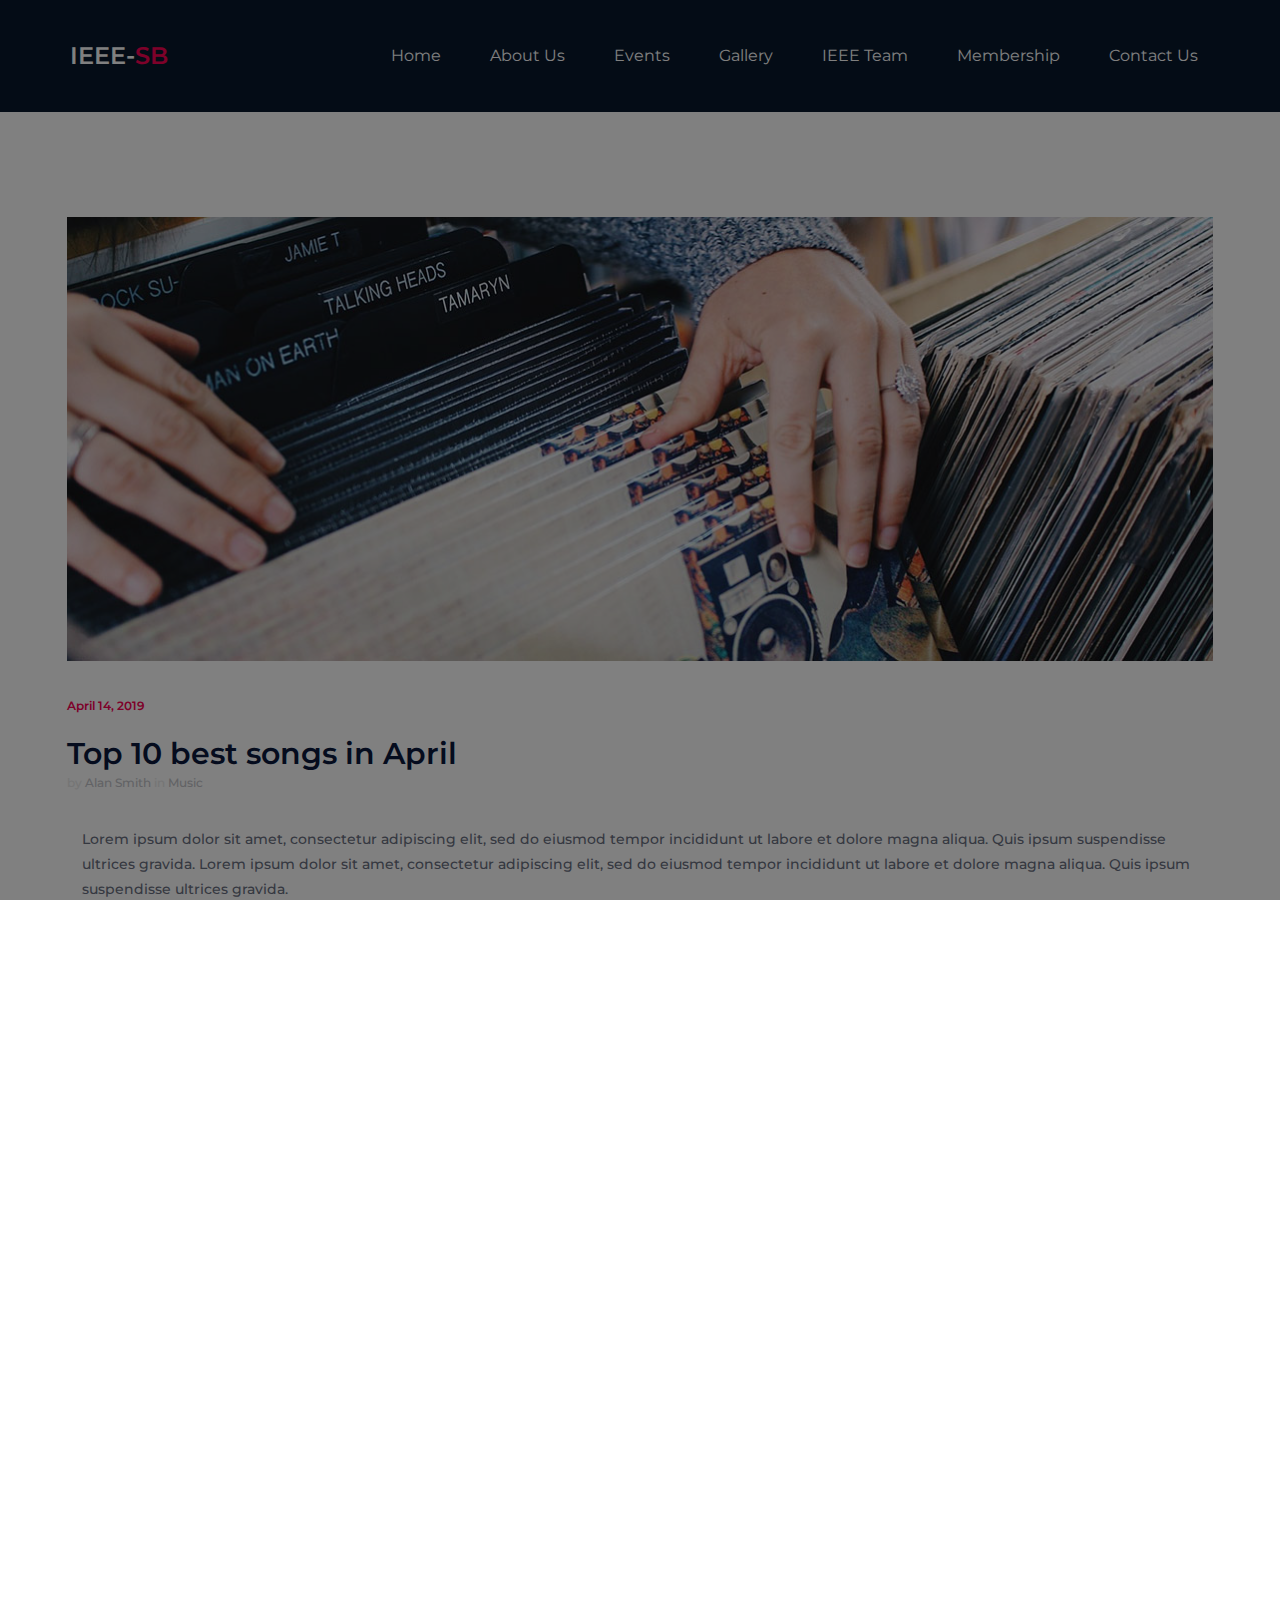
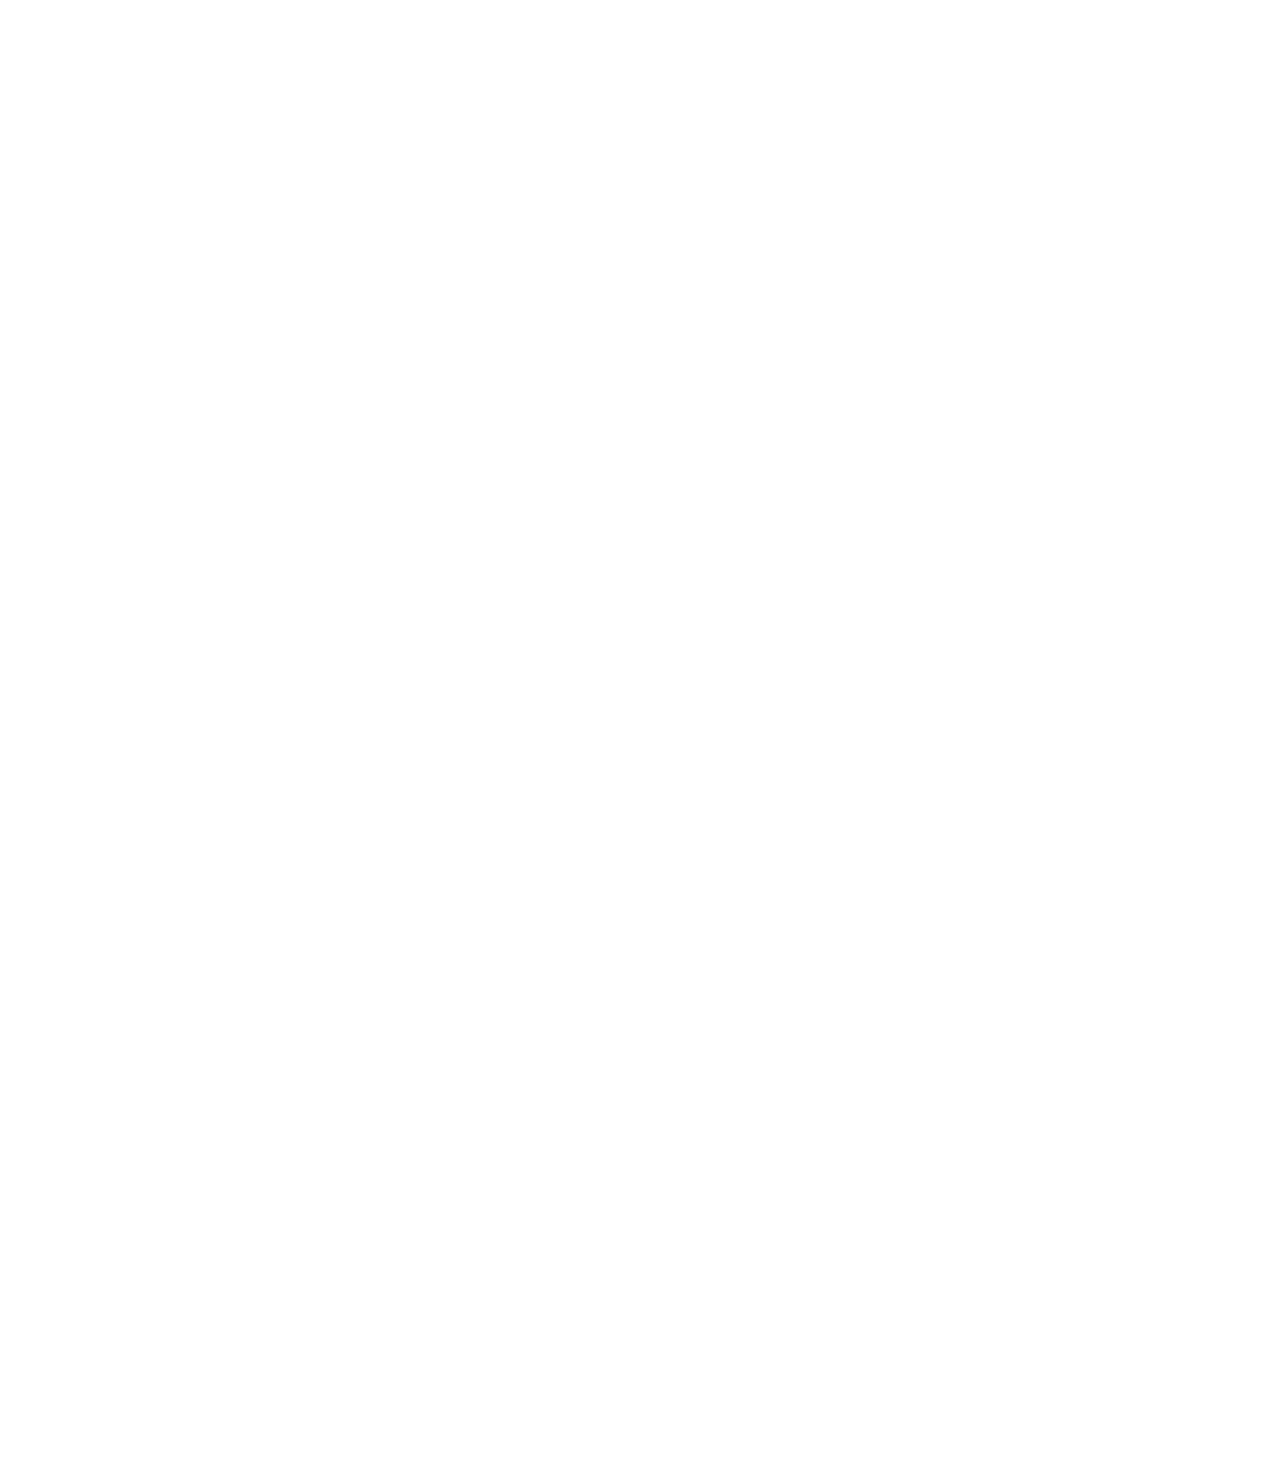
<file: solmusic/gallery.html>
<!DOCTYPE html>
<html lang="zxx">
<head>
	<title>IEEE-SB/GALLERY</title>
	<meta charset="UTF-8">
	<meta name="description" content="SolMusic HTML Template">
	<meta name="keywords" content="music, html">
	<meta name="viewport" content="width=device-width, initial-scale=1.0">
	
	<!-- Favicon -->
	<link href="img/mmm_logo.png" rel="shortcut icon"/>

	<!-- Google font -->
	<link href="https://fonts.googleapis.com/css?family=Montserrat:300,300i,400,400i,500,500i,600,600i,700,700i&display=swap" rel="stylesheet">
 
	<!-- Stylesheets -->
	<link rel="stylesheet" href="css/bootstrap.min.css"/>
	<link rel="stylesheet" href="css/font-awesome.min.css"/>
	<link rel="stylesheet" href="css/owl.carousel.min.css"/>
	<link rel="stylesheet" href="css/slicknav.min.css"/>

	<!-- Main Stylesheets -->
	<link rel="stylesheet" href="css/style.css"/>


	<!--[if lt IE 9]>
		<script src="https://oss.maxcdn.com/html5shiv/3.7.2/html5shiv.min.js"></script>
		<script src="https://oss.maxcdn.com/respond/1.4.2/respond.min.js"></script>
	<![endif]-->

</head>
<body>
	<!-- Page Preloder -->
	<div id="preloder">
		<div class="loader"><img src="img/mmm_logo.png"></div>
	</div>

	<!-- Header section -->
	<header class="header-section clearfix">
		<a href="index.html" class="site-logo">
               <h4 class="ieee">IEEE-<span class="sb">SB</span></h4>
        </a>
		<ul class="main-menu">
			<li><a href="index.html">Home</a></li>
			<li><a href="aboutus.html">About Us</a></li>
			<li><a href="events.html">Events</a></li>
			<li><a href="">Gallery</a></li>
			<li><a href="team.html">IEEE Team</a></li>
			<li><a href="membership.html">Membership</a></li>
			<li><a href="contact.html">Contact Us</a></li>
		</ul>
	</header>
	<!-- Header section end -->

	<!-- Blog section -->
	<section class="blog-section spad">
		<div class="container">
			<!-- Blog post -->
			<div class="blog-item">
				<img src="img/blog/1.jpg" alt="">
				<div class="blog-date">April 14, 2019</div>
				<h3>Top 10 best songs in April</h3>
				<div class="blog-meta">by <a href="">Alan Smith</a> in <a href="">Music</a></div>
				<p>Lorem ipsum dolor sit amet, consectetur adipiscing elit, sed do eiusmod tempor incididunt ut labore et dolore magna aliqua. Quis ipsum suspendisse ultrices gravida. Lorem ipsum dolor sit amet, consectetur adipiscing elit, sed do eiusmod tempor incididunt ut labore et dolore magna aliqua. Quis ipsum suspendisse ultrices gravida. </p>
			</div>
			<!-- Blog post -->
			<div class="blog-item">
				<img src="img/blog/2.jpg" alt="">
				<div class="blog-date">April 14, 2019</div>
				<h3>Summer Festivals that you cannot miss</h3>
				<div class="blog-meta">by <a href="">Alan Smith</a> in <a href="">Music</a></div>
				<p>Lorem ipsum dolor sit amet, consectetur adipiscing elit, sed do eiusmod tempor incididunt ut labore et dolore magna aliqua. Quis ipsum suspendisse ultrices gravida. Lorem ipsum dolor sit amet, consectetur adipiscing elit, sed do eiusmod tempor incididunt ut labore et dolore magna aliqua. Quis ipsum suspendisse ultrices gravida. </p>
			</div>
			<!-- Blog post -->
			<div class="blog-item">
				<img src="img/blog/3.jpg" alt="">
				<div class="blog-date">April 14, 2019</div>
				<h3>Michael Smith latest album is out now</h3>
				<div class="blog-meta">by <a href="">Alan Smith</a> in <a href="">Music</a></div>
				<p>Lorem ipsum dolor sit amet, consectetur adipiscing elit, sed do eiusmod tempor incididunt ut labore et dolore magna aliqua. Quis ipsum suspendisse ultrices gravida. Lorem ipsum dolor sit amet, consectetur adipiscing elit, sed do eiusmod tempor incididunt ut labore et dolore magna aliqua. Quis ipsum suspendisse ultrices gravida. </p>
			</div>
			<div class="site-pagination">
				<a href="#" class="active">01.</a>
				<a href="#">02.</a>
				<a href="#">03.</a>
				<a href="#">04.</a>
			</div>
		</div>
	</section>
	<!-- Blog section end -->

	<!-- Footer section -->
	<footer class="footer-section">
		<div class="container">
			<div class="row">
				<div class="col-xl-6 col-lg-7 order-lg-2">
					<div class="row">
						<div class="col-sm-4">
							<!-- <div class="footer-widget">
								<h2>About us</h2>
								<ul>
									<li><a href="#about-ieee">About IEEE</a></li>
									<li><a href="#about-mmm">About MMMUT</a></li>
								</ul>
							</div> -->
						</div>
						<div class="col-sm-4">
							<div class="footer-widget">
								<h2>Important Links</h2>
								<ul>
									<li><a href="">Why IEEE?</a></li>
                                    <li><a href="https://spectrum.ieee.org/?_ga=2.256597707.1353071676.1598039381-614392743.1597865220">IEEE Spectrum</a></li>
									<li><a href="https://ieeexplore.ieee.org/Xplore/home.jsp">IEEE Xplore</a></li>
									<li><a href="https://ieee-collabratec.ieee.org/?utm_source=dhtml_footer&utm_medium=hp&utm_campaign=collabratec">IEEE Collabratec</a></li>
								</ul>
							</div>
						</div>
						<div class="col-sm-4">
							<div class="footer-widget last-footer">
								<ul>
									<li><a href="https://www.ieee.org/membership/benefits/index.html">IEEE Benefits</a></li>
									<li><a href="https://ieee.taleo.net/careersection/2/jobsearch.ftl?utm_source=mf&utm_campaign=taleo-jobs&utm_medium=footer&utm_term=taleo-jobs%20at%20ieee">Careers at IEEE</a></li>
									<li><a href="https://iln.ieee.org/public/TrainingCatalog.aspx">IEEE Learning Network</a></li>
									<li><a href="https://www.ieee.org/about/news/media-kit/media-kit-index.html?utm_source=dhtml_footer&utm_medium=hp&utm_campaign=media-kit#leadership-and-structure">IEEE MediaKit</a></li>
								</ul>
							</div>
						</div>
					</div>
				</div>
				<div class="col-xl-6 col-lg-5 order-lg-1">
					<h4 class="ieee">IEEE-<span class="sb">SB</span></h4>
					<div class="copyright"><!-- Link back to Colorlib can't be removed. Template is licensed under CC BY 3.0. -->
Copyright &copy;<script>document.write(new Date().getFullYear());</script> All rights reserved.
<!-- Link back to Colorlib can't be removed. Template is licensed under CC BY 3.0. --></div>
					<div class="social-links">
						<a href=""><i class="fa fa-instagram"></i></a>
						<a href=""><i class="fa fa-pinterest"></i></a>
						<a href=""><i class="fa fa-facebook"></i></a>
						<a href=""><i class="fa fa-twitter"></i></a>
						<a href=""><i class="fa fa-youtube"></i></a>
					</div>
				</div>
			</div>
		</div>
	</footer>
	<!-- Footer section end -->
	
	<!--====== Javascripts & Jquery ======-->
	<script src="js/jquery-3.2.1.min.js"></script>
	<script src="js/bootstrap.min.js"></script>
	<script src="js/jquery.slicknav.min.js"></script>
	<script src="js/owl.carousel.min.js"></script>
	<script src="js/mixitup.min.js"></script>
	<script src="js/main.js"></script>

	</body>
</html>
</file>
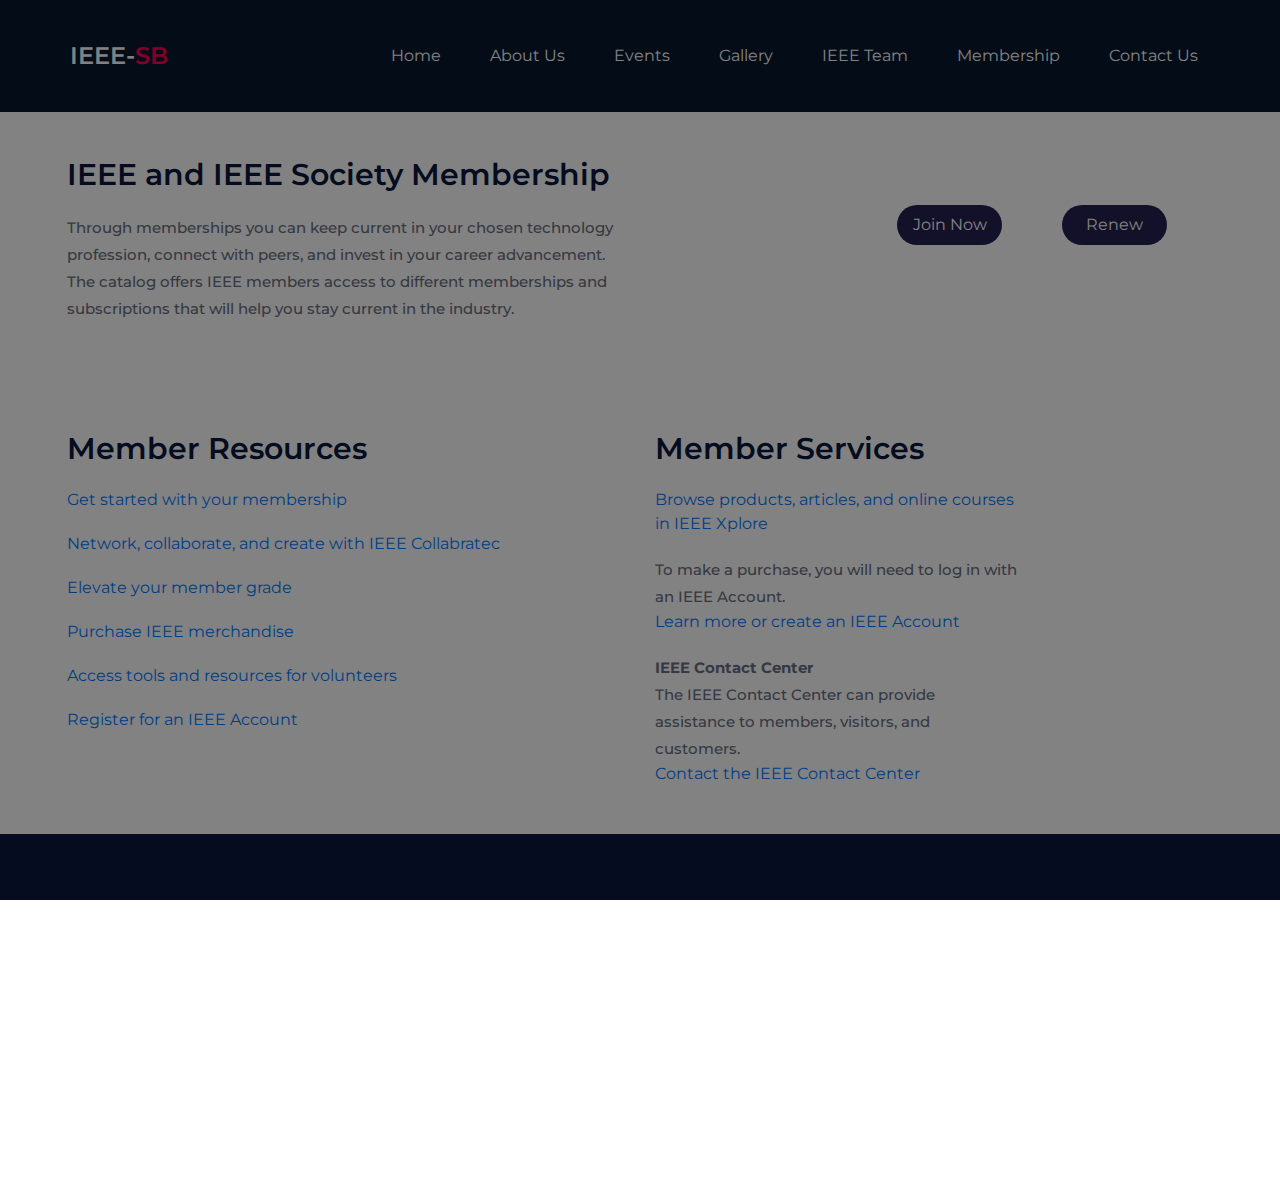
<file: solmusic/membership.html>
<!DOCTYPE html>
<html lang="zxx">
<head>
	<title>IEEE-SB/MEMBERSHIP</title>
	<meta charset="UTF-8">
	<meta name="description" content="SolMusic HTML Template">
	<meta name="keywords" content="music, html">
	<meta name="viewport" content="width=device-width, initial-scale=1.0">
	
	<!-- Favicon -->
    <link href="img/mmm_logo.png" rel="shortcut icon"/>

	<!-- Google font -->
	<link href="https://fonts.googleapis.com/css?family=Montserrat:300,300i,400,400i,500,500i,600,600i,700,700i&display=swap" rel="stylesheet">
 
	<!-- Stylesheets -->
	<link rel="stylesheet" href="css/bootstrap.min.css"/>
	<link rel="stylesheet" href="css/font-awesome.min.css"/>
	<link rel="stylesheet" href="css/owl.carousel.min.css"/>
	<link rel="stylesheet" href="css/slicknav.min.css"/>

	<!-- Main Stylesheets -->
	<link rel="stylesheet" href="css/style.css"/>


	<!--[if lt IE 9]>
		<script src="https://oss.maxcdn.com/html5shiv/3.7.2/html5shiv.min.js"></script>
		<script src="https://oss.maxcdn.com/respond/1.4.2/respond.min.js"></script>
	<![endif]-->

</head>
<body>
	<!-- Page Preloder -->
	<div id="preloder">
		<div class="loader"><img src="img/mmm_logo.png"></div>
	</div>

	<!-- Header section -->
	<header class="header-section clearfix">
		<a href="index.html" class="site-logo">
			<h4 class="ieee">IEEE-<span class="sb">SB</span></h4>
		</a>
		<!-- <div class="header-right">
			<a href="#" class="hr-btn">Help</a>
			<span>|</span>
			<div class="user-panel">
				<a href="" class="login">Login</a>
				<a href="" class="register">Create an account</a>
			</div> 
		</div> -->
		<ul class="main-menu">
			<li><a href="index.html">Home</a></li>
			<li><a href="aboutus.html">About Us</a></li>
			<li><a href="events.html">Events</a></li>
			<li><a href="gallery.html">Gallery</a></li>
			<li><a href="team.html">IEEE Team</a></li>
			<li><a href="">Membership</a></li>
			<li><a href="contact.html">Contact Us</a></li>
		</ul>
	</header>
	<!-- Header section end -->

      <section class="container membership-page">
          <div class="row">
              <div class="col-md-6 mt-5 mb-5 ml-auto">
                  <h3 class="pb-4">IEEE and IEEE Society Membership</h3>
                  <p>Through memberships you can keep current in your chosen technology profession, connect with peers, and invest in your career advancement.
                      <br>
                      The catalog offers IEEE members access to different memberships and subscriptions that will help you stay current in the industry.
                  </p>
              </div>
              <div class="col-md-2"></div>
              <div class="col-md-4 pb-5 mr-auto tab-screen d-flex align-items-center justify-content-center">
                <a href="" class="btn-purple">Join Now</a>
                <a href="" class="btn-purple">Renew</a>
              </div>
          </div>
          <div class="row">
            <div class="col-md-6 mt-5 mb-5 resource-links">
                <h3 class="pb-4">Member Resources</h3>
                <ul>
                    <li><a href="https://www.ieee.org/membership/welcome.html">Get started with your membership</a></li>
                    <li><a href="https://ieee-collabratec.ieee.org/">Network, collaborate, and create with IEEE Collabratec</a></li>
                    <li><a href="https://www.ieee.org/membership/grade-elevation.html?WT.mc_id=lp_ms_ey">Elevate your member grade</a></li>
                    <li><a href="https://www.ieee.org/membership-catalog/index.html?N=0">Purchase IEEE merchandise</a></li>
                    <li><a href="https://www.ieee.org/content/ieee-org/en/about/volunteers/index?WT.mc_id=lp_ms_tar">Access tools and resources for volunteers</a></li>
                    <li><a href="http://www.theinstitute.ieee.org/?_ga=2.28555900.1353071676.1598039381-614392743.1597865220">Register for an IEEE Account</a></li>
                </ul>
            </div>
            <div class="col-md-4 mt-5 pb-5">
                <h3 class="pb-4">Member Services</h3>
                <ul>
                    <li><a href="https://ieeexplore.ieee.org/Xplore/guesthome.jsp">Browse products, articles, and online courses in IEEE Xplore</a></li>
                    <li><p>To make a purchase, you will need to log in with an IEEE Account.</p></li>
                    <li><a href="https://www.ieee.org/about/help/my-account/web-account.html?WT.mc_id=lp_ms_lm">Learn more or create an IEEE Account</a></li>
                    <li><p><b>IEEE Contact Center</b><br>The IEEE Contact Center can provide assistance to members, visitors, and customers.</p></li>
                    <li><a href="https://www.ieee.org/about/contact.html?WT.mc_id=lp_ms_cti">Contact the IEEE Contact Center</a></li>
                </ul>
            </div>
        </div>
      </section>

    	<!-- Footer section -->
	<footer class="footer-section">
		<div class="container">
			<div class="row">
				<div class="col-xl-6 col-lg-7 order-lg-2">
					<div class="row">
						<div class="col-sm-4">
							<!-- <div class="footer-widget">
								<h2>About us</h2>
								<ul>
									<li><a href="#about-ieee">About IEEE</a></li>
									<li><a href="#about-mmm">About MMMUT</a></li>
								</ul>
							</div> -->
						</div>
						<div class="col-sm-4">
							<div class="footer-widget">
								<h2>Important Links</h2>
								<ul>
									<li><a href="">Why IEEE?</a></li>
                                    <li><a href="https://spectrum.ieee.org/?_ga=2.256597707.1353071676.1598039381-614392743.1597865220">IEEE Spectrum</a></li>
									<li><a href="https://ieeexplore.ieee.org/Xplore/home.jsp">IEEE Xplore</a></li>
									<li><a href="https://ieee-collabratec.ieee.org/?utm_source=dhtml_footer&utm_medium=hp&utm_campaign=collabratec">IEEE Collabratec</a></li>
								</ul>
							</div>
						</div>
						<div class="col-sm-4">
							<div class="footer-widget last-footer">
								<ul>
									<li><a href="https://www.ieee.org/membership/benefits/index.html">IEEE Benefits</a></li>
									<li><a href="https://ieee.taleo.net/careersection/2/jobsearch.ftl?utm_source=mf&utm_campaign=taleo-jobs&utm_medium=footer&utm_term=taleo-jobs%20at%20ieee">Careers at IEEE</a></li>
									<li><a href="https://iln.ieee.org/public/TrainingCatalog.aspx">IEEE Learning Network</a></li>
									<li><a href="https://www.ieee.org/about/news/media-kit/media-kit-index.html?utm_source=dhtml_footer&utm_medium=hp&utm_campaign=media-kit#leadership-and-structure">IEEE MediaKit</a></li>
								</ul>
							</div>
						</div>
					</div>
				</div>
				<div class="col-xl-6 col-lg-5 order-lg-1">
					<h4 class="ieee">IEEE-<span class="sb">SB</span></h4>
					<div class="copyright"><!-- Link back to Colorlib can't be removed. Template is licensed under CC BY 3.0. -->
Copyright &copy;<script>document.write(new Date().getFullYear());</script> All rights reserved.
<!-- Link back to Colorlib can't be removed. Template is licensed under CC BY 3.0. --></div>
					<div class="social-links">
						<a href=""><i class="fa fa-instagram"></i></a>
						<a href=""><i class="fa fa-pinterest"></i></a>
						<a href=""><i class="fa fa-facebook"></i></a>
						<a href=""><i class="fa fa-twitter"></i></a>
						<a href=""><i class="fa fa-youtube"></i></a>
					</div>
				</div>
			</div>
		</div>
	</footer>
	<!-- Footer section end -->
	
	<!--====== Javascripts & Jquery ======-->
	<script src="js/jquery-3.2.1.min.js"></script>
	<script src="js/bootstrap.min.js"></script>
	<script src="js/jquery.slicknav.min.js"></script>
	<script src="js/owl.carousel.min.js"></script>
	<script src="js/mixitup.min.js"></script>
	<script src="js/main.js"></script>

	<!-- Audio Player and Initialization -->
	<script src="js/jquery.jplayer.min.js"></script>
	<script src="js/jplayerInit.js"></script>

	</body>
</html>
</file>
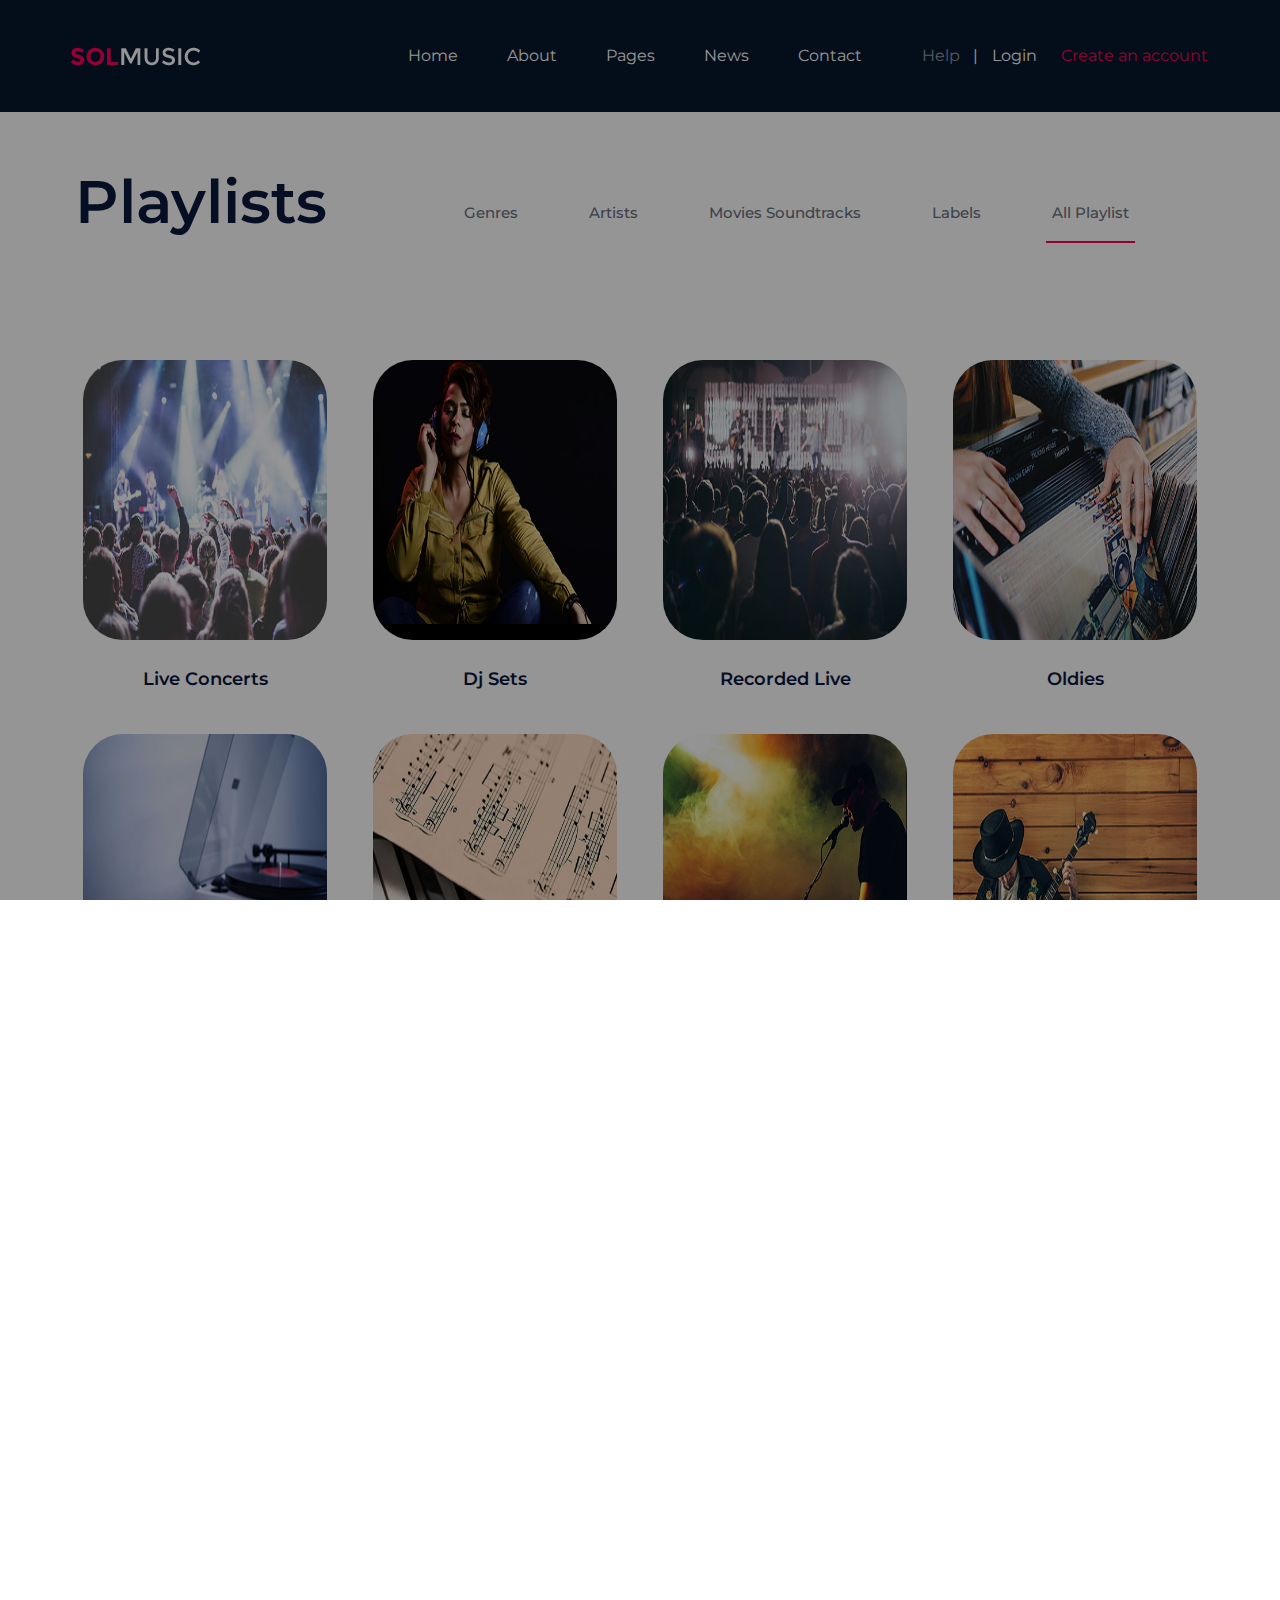
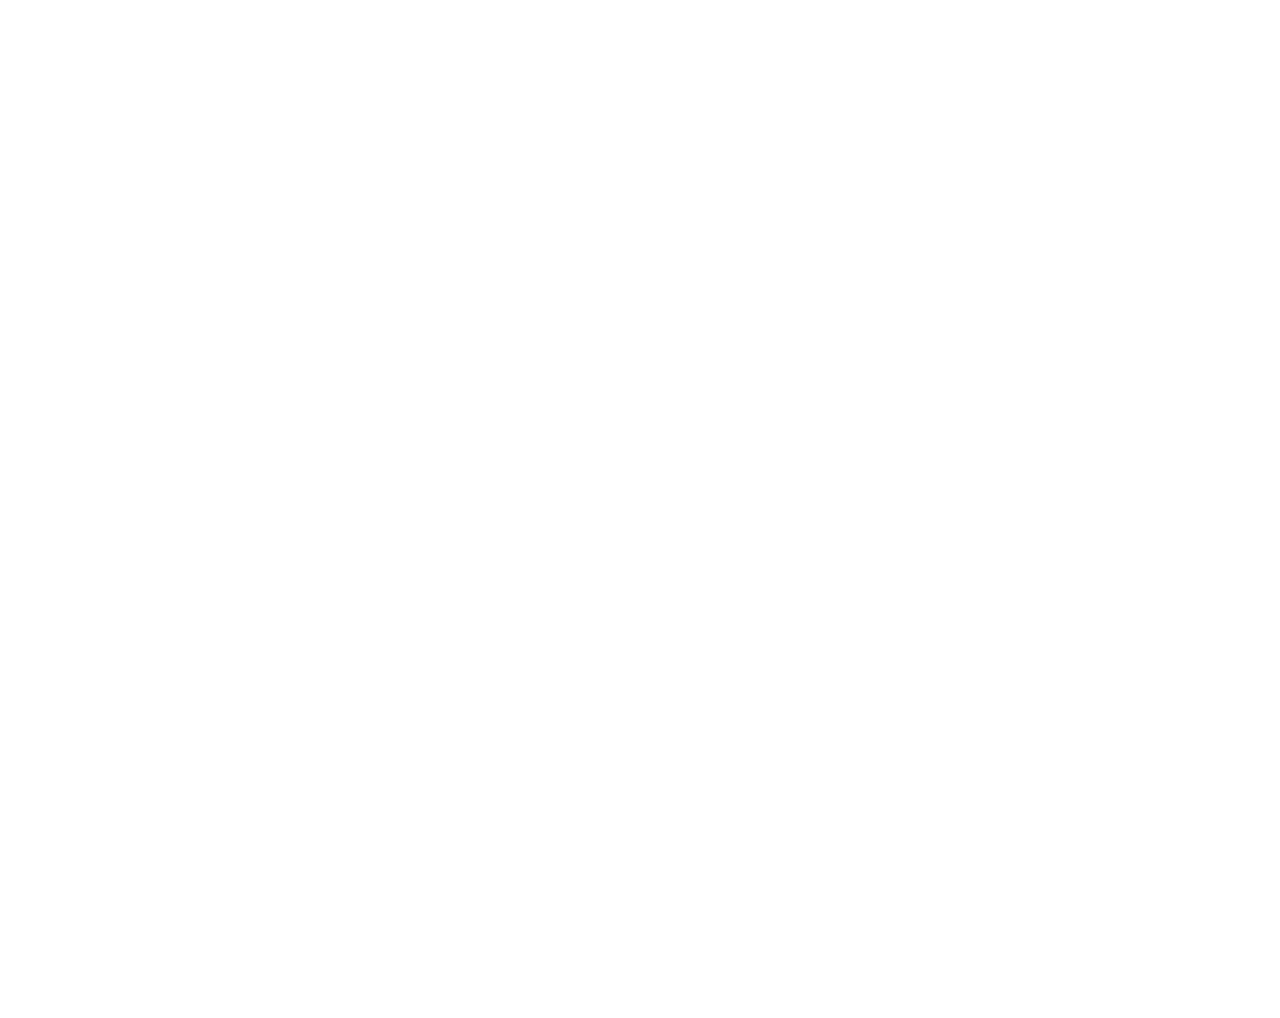
<file: solmusic/playlist.html>
<!DOCTYPE html>
<html lang="zxx">
<head>
	<title>SolMusic | HTML Template</title>
	<meta charset="UTF-8">
	<meta name="description" content="SolMusic HTML Template">
	<meta name="keywords" content="music, html">
	<meta name="viewport" content="width=device-width, initial-scale=1.0">
	
	<!-- Favicon -->
	<link href="img/favicon.ico" rel="shortcut icon"/>

	<!-- Google font -->
	<link href="https://fonts.googleapis.com/css?family=Montserrat:300,300i,400,400i,500,500i,600,600i,700,700i&display=swap" rel="stylesheet">
 
	<!-- Stylesheets -->
	<link rel="stylesheet" href="css/bootstrap.min.css"/>
	<link rel="stylesheet" href="css/font-awesome.min.css"/>
	<link rel="stylesheet" href="css/owl.carousel.min.css"/>
	<link rel="stylesheet" href="css/slicknav.min.css"/>

	<!-- Main Stylesheets -->
	<link rel="stylesheet" href="css/style.css"/>


	<!--[if lt IE 9]>
		<script src="https://oss.maxcdn.com/html5shiv/3.7.2/html5shiv.min.js"></script>
		<script src="https://oss.maxcdn.com/respond/1.4.2/respond.min.js"></script>
	<![endif]-->

</head>
<body>
	<!-- Page Preloder -->
	<div id="preloder">
		<div class="loader"></div>
	</div>

	<!-- Header section -->
	<header class="header-section clearfix">
		<a href="index.html" class="site-logo">
			<img src="img/logo.png" alt="">
		</a>
		<div class="header-right">
			<a href="#" class="hr-btn">Help</a>
			<span>|</span>
			<div class="user-panel">
				<a href="" class="login">Login</a>
				<a href="" class="register">Create an account</a>
			</div> 
		</div>
		<ul class="main-menu">
			<li><a href="index.html">Home</a></li>
			<li><a href="#">About</a></li>
			<li><a href="#">Pages</a>
				<ul class="sub-menu">
					<li><a href="category.html">Category</a></li>
					<li><a href="playlist.html">Playlist</a></li>
					<li><a href="artist.html">Artist</a></li>
					<li><a href="blog.html">Blog</a></li>
					<li><a href="contact.html">Contact</a></li>
				</ul>
			</li>
			<li><a href="blog.html">News</a></li>
			<li><a href="contact.html">Contact</a></li>
		</ul>
	</header>
	<!-- Header section end -->

	<!-- Playlist section -->
	<section class="playlist-section spad">
		<div class="container-fluid">
			<div class="section-title">
				<h2>Playlists</h2>
			</div>
			<div class="container">
				<ul class="playlist-filter controls">
					<li class="control" data-filter=".genres">Genres</li>
					<li class="control" data-filter=".artists">Artists</li>
					<li class="control" data-filter=".movies">Movies Soundtracks</li>
					<li class="control" data-filter=".labels">Labels</li>
					<li class="control" data-filter="all">All Playlist</li>
				</ul>
			</div>                                              
			<div class="clearfix"></div>
			<div class="row playlist-area">
				<div class="mix col-lg-3 col-md-4 col-sm-6 genres">
					<div class="playlist-item">
						<img src="img/playlist/1.jpg" alt="">
						<h5>Live Concerts</h5>
					</div>
				</div>
				<div class="mix col-lg-3 col-md-4 col-sm-6 artists">
					<div class="playlist-item">
						<img src="img/playlist/2.jpg" alt="">
						<h5>Dj Sets</h5>
					</div>
				</div>
				<div class="mix col-lg-3 col-md-4 col-sm-6 movies">
					<div class="playlist-item">
						<img src="img/playlist/3.jpg" alt="">
						<h5>Recorded Live</h5>
					</div>
				</div>
				<div class="mix col-lg-3 col-md-4 col-sm-6 labels">
					<div class="playlist-item">
						<img src="img/playlist/4.jpg" alt="">
						<h5>Oldies</h5>
					</div>
				</div>
				<div class="mix col-lg-3 col-md-4 col-sm-6 genres">
					<div class="playlist-item">
						<img src="img/playlist/5.jpg" alt="">
						<h5>Rock & Roll</h5>
					</div>
				</div>
				<div class="mix col-lg-3 col-md-4 col-sm-6 artists">
					<div class="playlist-item">
						<img src="img/playlist/6.jpg" alt="">
						<h5>Classic Music</h5>
					</div>
				</div>
				<div class="mix col-lg-3 col-md-4 col-sm-6 movies">
					<div class="playlist-item">
						<img src="img/playlist/7.jpg" alt="">
						<h5>Rock</h5>
					</div>
				</div>
				<div class="mix col-lg-3 col-md-4 col-sm-6 labels">
					<div class="playlist-item">
						<img src="img/playlist/8.jpg" alt="">
						<h5>Alternative</h5>
					</div>
				</div>
				<div class="mix col-lg-3 col-md-4 col-sm-6 genres">
					<div class="playlist-item">
						<img src="img/playlist/9.jpg" alt="">
						<h5>Country</h5>
					</div>
				</div>
				<div class="mix col-lg-3 col-md-4 col-sm-6 artists">
					<div class="playlist-item">
						<img src="img/playlist/10.jpg" alt="">
						<h5>EDM</h5>
					</div>
				</div>
				<div class="mix col-lg-3 col-md-4 col-sm-6 movies">
					<div class="playlist-item">
						<img src="img/playlist/11.jpg" alt="">
						<h5>Pop Culture</h5>
					</div>
				</div>
				<div class="mix col-lg-3 col-md-4 col-sm-6 labels">
					<div class="playlist-item">
						<img src="img/playlist/12.jpg" alt="">
						<h5>The 90’s</h5>
					</div>
				</div>
				<div class="mix col-lg-3 col-md-4 col-sm-6 genres">
					<div class="playlist-item">
						<img src="img/playlist/13.jpg" alt="">
						<h5>Jass & Blues</h5>
					</div>
				</div>
				<div class="mix col-lg-3 col-md-4 col-sm-6 artists">
					<div class="playlist-item">
						<img src="img/playlist/14.jpg" alt="">
						<h5>Dj Sets</h5>
					</div>
				</div>
				<div class="mix col-lg-3 col-md-4 col-sm-6 movies">
					<div class="playlist-item">
						<img src="img/playlist/15.jpg" alt="">
						<h5>Minimal</h5>
					</div>
				</div>
			</div>
		</div>
	</section>
	<!-- Playlist section end -->

	<!-- Help section end -->
	<section class="help-section spad pt-0">
		<div class="container">
			<div class="row">
				<div class="col-lg-6">
					<div class="section-title mb-0 pb-4">
						<h2>Need Help to find music? </h2>
					</div>
					<p>Consectetur adipiscing elit, sed do eiusmod tempor incididunt ut labore et dolore magna aliqua. Quis ipsum suspendisse ultrices gravida. Risus commodo viverra maecenas accumsan lacus vel facilisis. </p>
				</div>
				<div class="col-lg-6">
					<div class="d-flex h-100 align-items-end">
						<form class="search-form">
							<input type="text" placeholder="Hit it">
							<button>Search</button>
						</form>
					</div>
				</div>
			</div>
		</div>
	</section>
	<!-- Help section end -->

	<!-- Footer section -->
	<footer class="footer-section">
		<div class="container">
			<div class="row">
				<div class="col-xl-6 col-lg-7 order-lg-2">
					<div class="row">
						<div class="col-sm-4">
							<div class="footer-widget">
								<h2>About us</h2>
								<ul>
									<li><a href="">Our Story</a></li>
									<li><a href="">Sol Music Blog</a></li>
									<li><a href="">History</a></li>
								</ul>
							</div>
						</div>
						<div class="col-sm-4">
							<div class="footer-widget">
								<h2>Products</h2>
								<ul>
									<li><a href="">Music</a></li>
									<li><a href="">Subscription</a></li>
									<li><a href="">Custom Music</a></li>
									<li><a href="">Footage</a></li>
								</ul>
							</div>
						</div>
						<div class="col-sm-4">
							<div class="footer-widget">
								<h2>Playlists</h2>
								<ul>
									<li><a href="">Newsletter</a></li>
									<li><a href="">Careers</a></li>
									<li><a href="">Press</a></li>
									<li><a href="">Contact</a></li>
								</ul>
							</div>
						</div>
					</div>
				</div>
				<div class="col-xl-6 col-lg-5 order-lg-1">
					<img src="img/logo.png" alt="">
					<div class="copyright"><!-- Link back to Colorlib can't be removed. Template is licensed under CC BY 3.0. -->
Copyright &copy;<script>document.write(new Date().getFullYear());</script> All rights reserved | This template is made with <i class="fa fa-heart-o" aria-hidden="true"></i> by <a href="https://colorlib.com" target="_blank">Colorlib</a>
<!-- Link back to Colorlib can't be removed. Template is licensed under CC BY 3.0. --></div>
					<div class="social-links">
						<a href=""><i class="fa fa-instagram"></i></a>
						<a href=""><i class="fa fa-pinterest"></i></a>
						<a href=""><i class="fa fa-facebook"></i></a>
						<a href=""><i class="fa fa-twitter"></i></a>
						<a href=""><i class="fa fa-youtube"></i></a>
					</div>
				</div>
			</div>
		</div>
	</footer>
	<!-- Footer section end -->
	
	<!--====== Javascripts & Jquery ======-->
	<script src="js/jquery-3.2.1.min.js"></script>
	<script src="js/bootstrap.min.js"></script>
	<script src="js/jquery.slicknav.min.js"></script>
	<script src="js/owl.carousel.min.js"></script>
	<script src="js/mixitup.min.js"></script>
	<script src="js/main.js"></script>

	</body>
</html>
</file>
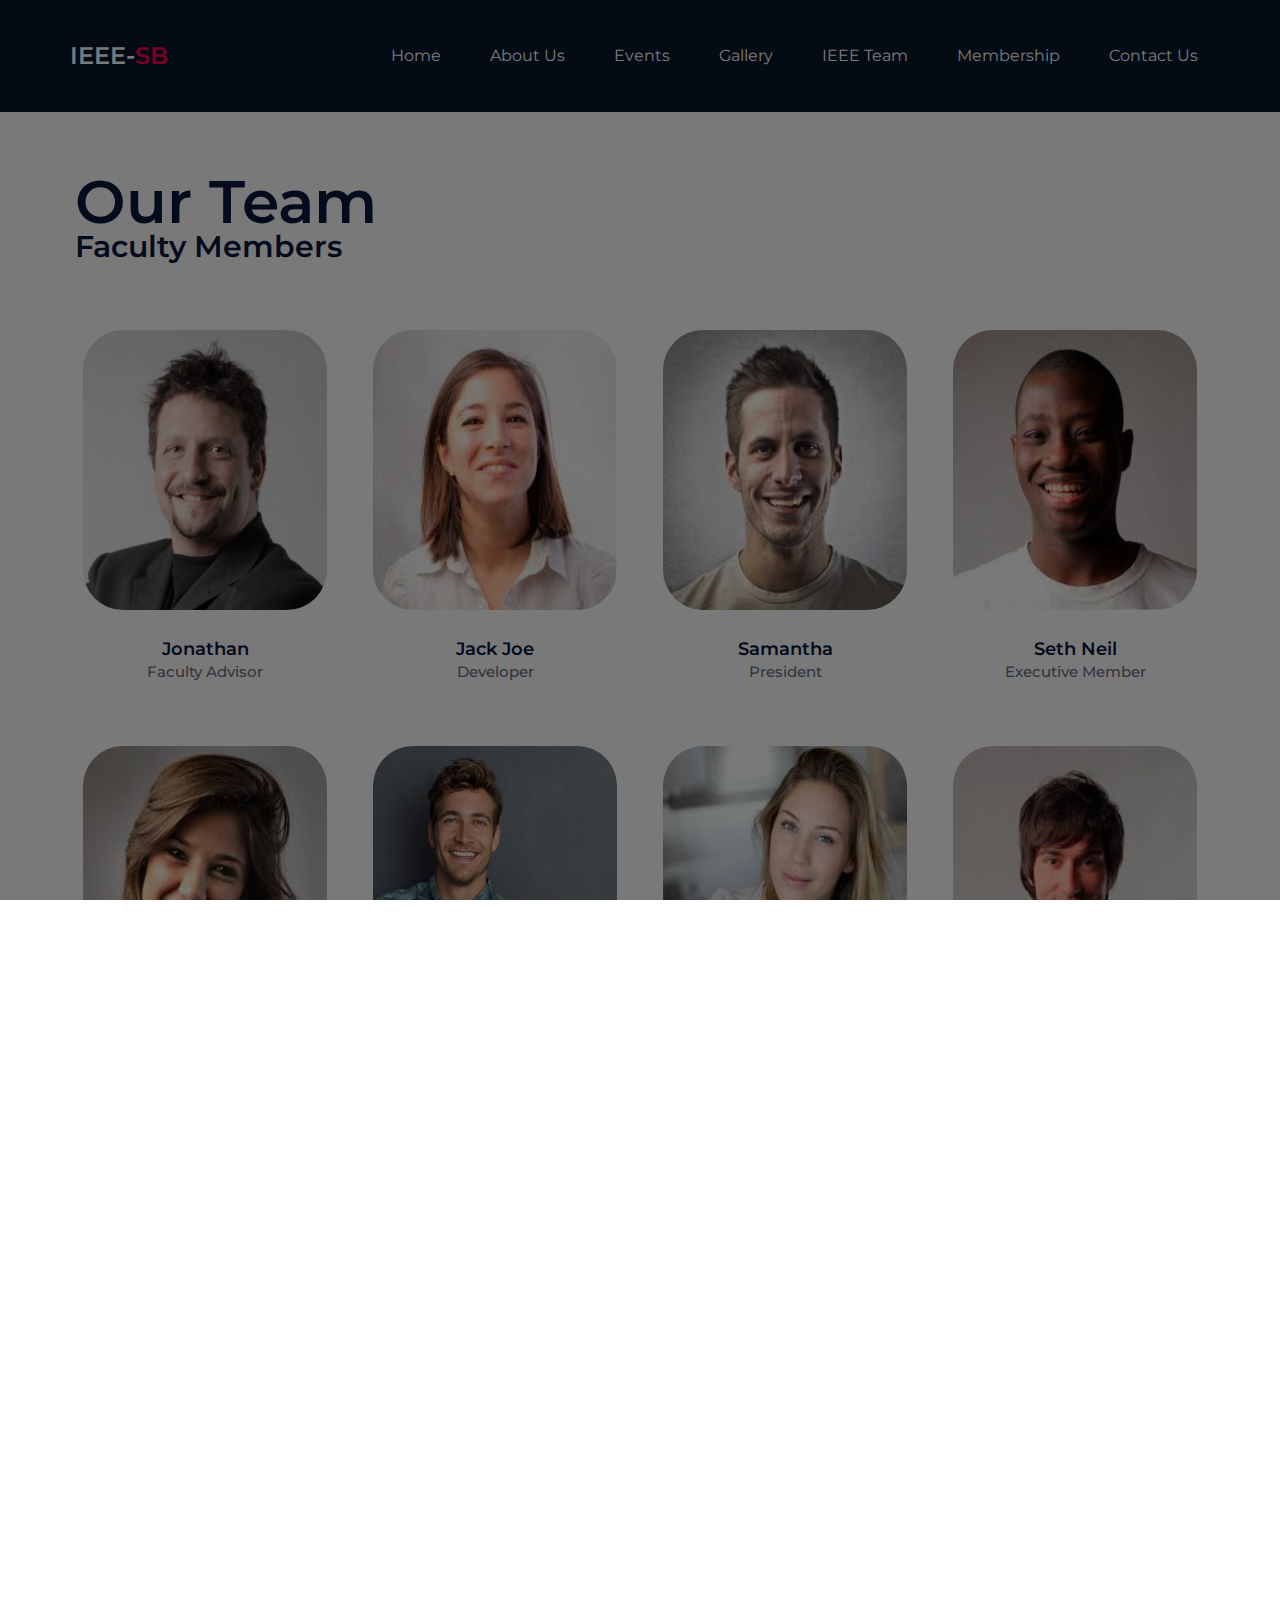
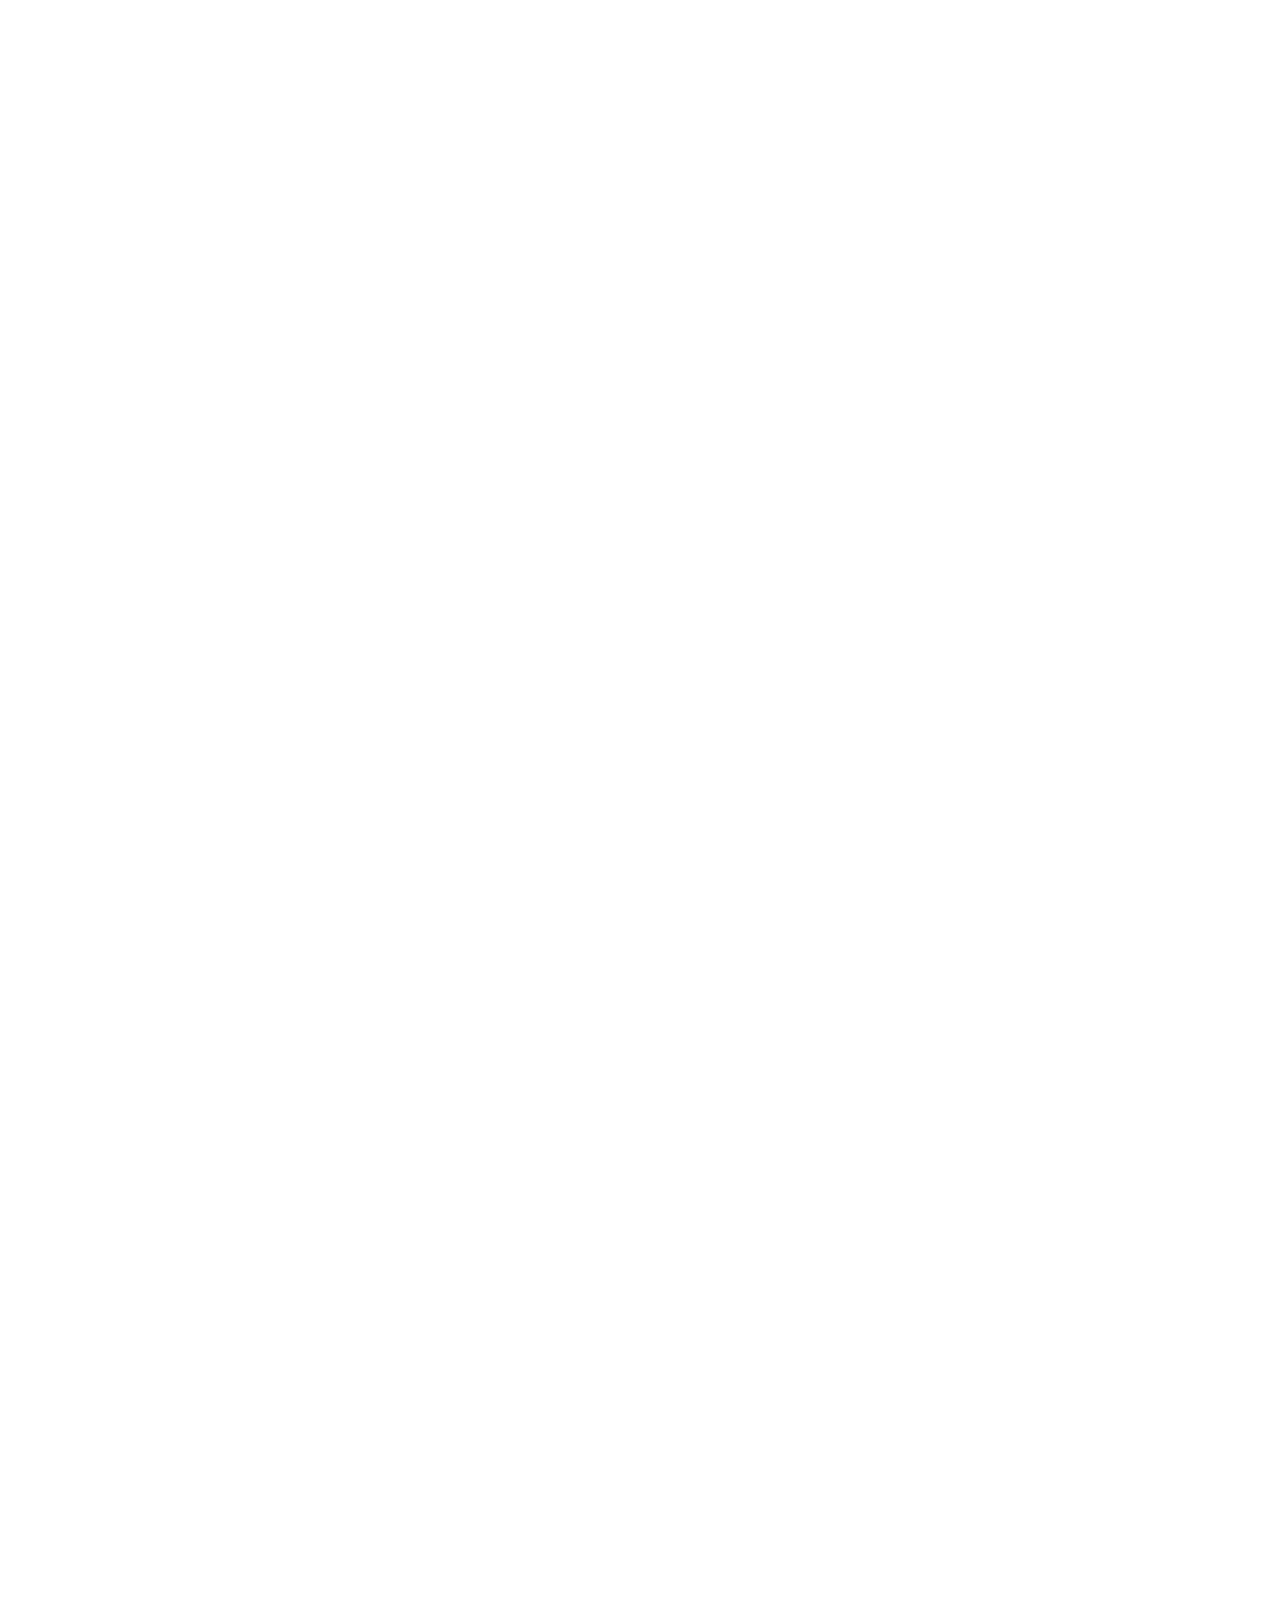
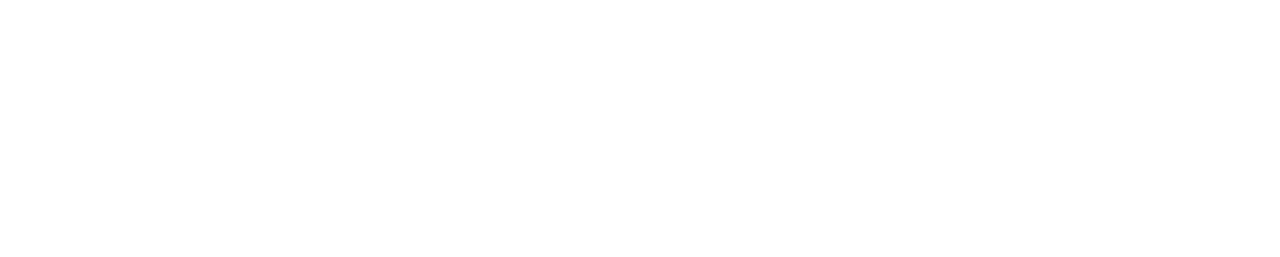
<file: solmusic/team.html>
<!DOCTYPE html>
<html lang="zxx">
<head>
	<title>IEEE-SB/TEAM</title>
	<meta charset="UTF-8">
	<meta name="description" content="SolMusic HTML Template">
	<meta name="keywords" content="music, html">
	<meta name="viewport" content="width=device-width, initial-scale=1.0">

	<!-- Favicon -->
	<link href="img/mmm_logo.png" rel="shortcut icon"/>

	<!-- Google font -->
	<link href="https://fonts.googleapis.com/css?family=Montserrat:300,300i,400,400i,500,500i,600,600i,700,700i&display=swap" rel="stylesheet">

	<!-- Stylesheets -->
	<link rel="stylesheet" href="css/bootstrap.min.css"/>
	<link rel="stylesheet" href="css/font-awesome.min.css"/>
	<link rel="stylesheet" href="css/owl.carousel.min.css"/>
	<link rel="stylesheet" href="css/slicknav.min.css"/>

	<!-- Main Stylesheets -->
	<link rel="stylesheet" href="css/style.css"/>


	<!--[if lt IE 9]>
		<script src="https://oss.maxcdn.com/html5shiv/3.7.2/html5shiv.min.js"></script>
		<script src="https://oss.maxcdn.com/respond/1.4.2/respond.min.js"></script>
	<![endif]-->

</head>
<body>
	<!-- Page Preloder -->
	<div id="preloder">
		<div class="loader"><img src="img/mmm_logo.png"></div>
	</div>

	<!-- Header section -->
	<header class="header-section clearfix">
		<a href="index.html" class="site-logo">
               <h4 class="ieee">IEEE-<span class="sb">SB</span></h4>
        </a>
		<ul class="main-menu">
			<li><a href="index.html">Home</a></li>
			<li><a href="aboutus.html">About Us</a></li>
			<li><a href="events.html">Events</a></li>
			<li><a href="gallery.html">Gallery</a></li>
			<li><a href="">IEEE Team</a></li>
			<li><a href="membership.html">Membership</a></li>
			<li><a href="contact.html">Contact Us</a></li>
		</ul>
	</header>
	<!-- Header section end -->

	<!-- Playlist section -->
	<section class="playlist-section spad">
		<div class="container-fluid">
			<div class="section-title">
				<h2>Our Team</h2>
				<h3> Faculty Members </h3>
				</div>
			<div class="clearfix"></div>
			<div class="row playlist-area">
				<div class="mix col-lg-3 col-md-4 col-sm-6 genres">
					<div class="playlist-item">
						<img src="img/team/1.jpg" alt="">
						<h5>Jonathan</h5>
						<p> Faculty Advisor</p>
					</div>
				</div>
				<div class="mix col-lg-3 col-md-4 col-sm-6 artists">
					<div class="playlist-item">
						<img src="img/team/2.jpg" alt="">
						<h5>Jack Joe</h5>
						<p> Developer</p>
					</div>
				</div>
				<div class="mix col-lg-3 col-md-4 col-sm-6 movies">
					<div class="playlist-item">
						<img src="img/team/3.jpg" alt="">
						<h5>Samantha</h5>
						<p>President</p>
					</div>
				</div>
				<div class="mix col-lg-3 col-md-4 col-sm-6 labels">
					<div class="playlist-item">
						<img src="img/team/4.jpg" alt="">
						<h5>Seth Neil</h5>
							<p>Executive Member</p>
					</div>
				</div>
				<div class="mix col-lg-3 col-md-4 col-sm-6 genres">
					<div class="playlist-item">
						<img src="img/team/5.jpg" alt="">
						<h5>John Capoor</h5>
							<p>Executive Member</p>
					</div>
				</div>
				<div class="mix col-lg-3 col-md-4 col-sm-6 artists">
					<div class="playlist-item">
						<img src="img/team/6.jpg" alt="">
						<h5>Jack Earring</h5>
							<p>Executive Member</p>
					</div>
				</div>
				<div class="mix col-lg-3 col-md-4 col-sm-6 movies">
					<div class="playlist-item">
						<img src="img/team/7.jpg" alt="">
						<h5>John Doe</h5>
							<p>Executive Member</p>
					</div>
				</div>
				<div class="mix col-lg-3 col-md-4 col-sm-6 labels">
					<div class="playlist-item">
						<img src="img/team/8.jpg" alt="">
						<h5>Samantha</h5>
							<p>Executive Member</p>
					</div>
				</div>
				<div class="mix col-lg-3 col-md-4 col-sm-6 movies">
					<div class="playlist-item">
						<img src="img/team/15.jpg" alt="">
						<h5>Zack Zoe</h5>
							<p>Executive Member</p>
					</div>
				</div>
			</div>
		</div>
	</section>
	<!-- Playlist section end -->

	<!-- Playlist section -->
	<section class=" one playlist-section spad">
		<div class="container-fluid">
			<div class="section-title">
				<h3> Core Team Members </h3>
				</div>
			<div class="clearfix"></div>
			<div class="row playlist-area">
				<div class="mix col-lg-3 col-md-4 col-sm-6 genres">
					<div class="playlist-item">
						<img src="img/team/1.jpg" alt="">
						<h5>Jonathan</h5>
						<p class="faculty"> Faculty Advisor</p>
					</div>
				</div>
				<div class="mix col-lg-3 col-md-4 col-sm-6 artists">
					<div class="playlist-item">
						<img src="img/team/2.jpg" alt="">
						<h5>Jack Joe</h5>
						<p> Developer</p>
					</div>
				</div>
				<div class="mix col-lg-3 col-md-4 col-sm-6 movies">
					<div class="playlist-item">
						<img src="img/team/3.jpg" alt="">
						<h5>Samantha</h5>
						<p>President</p>
					</div>
				</div>
				<div class="mix col-lg-3 col-md-4 col-sm-6 labels">
					<div class="playlist-item">
						<img src="img/team/4.jpg" alt="">
						<h5>Seth Neil</h5>
							<p>Executive Member</p>
					</div>
				</div>
				<div class="mix col-lg-3 col-md-4 col-sm-6 genres">
					<div class="playlist-item">
						<img src="img/team/5.jpg" alt="">
						<h5>John Capoor</h5>
							<p>Executive Member</p>
					</div>
				</div>
				<div class="mix col-lg-3 col-md-4 col-sm-6 artists">
					<div class="playlist-item">
						<img src="img/team/6.jpg" alt="">
						<h5>Jack Earring</h5>
							<p>Executive Member</p>
					</div>
				</div>
				<div class="mix col-lg-3 col-md-4 col-sm-6 movies">
					<div class="playlist-item">
						<img src="img/team/7.jpg" alt="">
						<h5>John Doe</h5>
							<p>Executive Member</p>
					</div>
				</div>
				<div class="mix col-lg-3 col-md-4 col-sm-6 labels">
					<div class="playlist-item">
						<img src="img/team/8.jpg" alt="">
						<h5>Samantha</h5>
							<p>Executive Member</p>
					</div>
				</div>
				<div class="mix col-lg-3 col-md-4 col-sm-6 movies">
					<div class="playlist-item">
						<img src="img/team/15.jpg" alt="">
						<h5>Zack Zoe</h5>
							<p>Executive Member</p>
					</div>
				</div>
			</div>
		</div>
	</section>
	<!-- Playlist section end -->

	<!-- Footer section -->
	<footer class="footer-section">
		<div class="container">
			<div class="row">
				<div class="col-xl-6 col-lg-7 order-lg-2">
					<div class="row">
						<div class="col-sm-4">

						</div>
						<div class="col-sm-4">
							<div class="footer-widget">
								<h2>Important Links</h2>
								<ul>
									<li><a href="">Why IEEE?</a></li>
                                    <li><a href="https://spectrum.ieee.org/?_ga=2.256597707.1353071676.1598039381-614392743.1597865220">IEEE Spectrum</a></li>
									<li><a href="https://ieeexplore.ieee.org/Xplore/home.jsp">IEEE Xplore</a></li>
									<li><a href="https://ieee-collabratec.ieee.org/?utm_source=dhtml_footer&utm_medium=hp&utm_campaign=collabratec">IEEE Collabratec</a></li>
								</ul>
							</div>
						</div>
						<div class="col-sm-4">
							<div class="footer-widget last-footer">
								<ul>
									<li><a href="https://www.ieee.org/membership/benefits/index.html">IEEE Benefits</a></li>
									<li><a href="https://ieee.taleo.net/careersection/2/jobsearch.ftl?utm_source=mf&utm_campaign=taleo-jobs&utm_medium=footer&utm_term=taleo-jobs%20at%20ieee">Careers at IEEE</a></li>
									<li><a href="https://iln.ieee.org/public/TrainingCatalog.aspx">IEEE Learning Network</a></li>
									<li><a href="https://www.ieee.org/about/news/media-kit/media-kit-index.html?utm_source=dhtml_footer&utm_medium=hp&utm_campaign=media-kit#leadership-and-structure">IEEE MediaKit</a></li>
								</ul>
							</div>
						</div>
					</div>
				</div>
				<div class="col-xl-6 col-lg-5 order-lg-1">
					<h4 class="ieee">IEEE-<span class="sb">SB</span></h4>
					<div class="copyright"><!-- Link back to Colorlib can't be removed. Template is licensed under CC BY 3.0. -->
Copyright &copy;<script>document.write(new Date().getFullYear());</script> All rights reserved.
<!-- Link back to Colorlib can't be removed. Template is licensed under CC BY 3.0. --></div>
					<div class="social-links">
						<a href=""><i class="fa fa-instagram"></i></a>
						<a href=""><i class="fa fa-pinterest"></i></a>
						<a href=""><i class="fa fa-facebook"></i></a>
						<a href=""><i class="fa fa-twitter"></i></a>
						<a href=""><i class="fa fa-youtube"></i></a>
					</div>
				</div>
			</div>
		</div>
	</footer>
	<!-- Footer section end -->

	<!--====== Javascripts & Jquery ======-->
	<script src="js/jquery-3.2.1.min.js"></script>
	<script src="js/bootstrap.min.js"></script>
	<script src="js/jquery.slicknav.min.js"></script>
	<script src="js/owl.carousel.min.js"></script>
	<script src="js/mixitup.min.js"></script>
	<script src="js/main.js"></script>

	</body>
</html>
</file>
<file: solmusic/css/style.css>
/*=================================
-----------------------------------
  SolMusic HTML Template
  Version: 1.0
 ---------------------------------
 =================================*/



/*----------------------------------------*/
/* Template default CSS
/*----------------------------------------*/

html,
body {
	height: 100%;
	overflow-x: hidden;
	font-family: "Montserrat", sans-serif;
	-webkit-font-smoothing: antialiased;
	font-smoothing: antialiased;
}

.ieee{
	color:#fff;
}
.sb{
	color:#fc0254;
}
h1,
h2,
h3,
h4,
h5,
h6 {
	margin: 0;
	color: #0a183d;
	font-weight: 600;
	line-height: 1;
}

h1 {
	font-size: 70px;
}

h2 {
	font-size: 36px;
}

h3 {
	font-size: 30px;
}

h4 {
	font-size: 24px;
}

h5 {
	font-size: 18px;
}

h6 {
	font-size: 16px;
}

p {
	font-size: 15px;
	color: #6a7080;
	line-height: 1.8;
	font-weight: 500;
}

img {
	max-width: 100%;
}

input:focus,
select:focus,
button:focus,
textarea:focus {
	outline: none;
}

a:hover,
a:focus {
	text-decoration: none;
	outline: none;
}

ul,
ol {
	padding: 0;
	margin: 0;
}

/*---------------------
Helper CSS
 -----------------------*/

.section-title {
	margin-bottom: 60px;
}

.section-title h2 {
	font-size: 60px;
}

.set-bg {
	background-repeat: no-repeat;
	background-size: cover;
	background-position: top center;
}

.spad {
	padding-top: 105px;
	padding-bottom: 105px;
}

.text-white h1,
.text-white h2,
.text-white h3,
.text-white h4,
.text-white h5,
.text-white h6,
.text-white p,
.text-white span,
.text-white li,
.text-white a {
	color: #fff;
}

/*---------------------
Commom elements
 -----------------------*/

/* buttons */

.site-btn {
	display: inline-block;
	border: none;
	font-size: 14px;
	font-weight: 500;
	min-width: 195px;
	padding: 23px 20px;
	border-radius: 50px;
	text-transform: uppercase;
	background: #fc0254;
	color: #fff;
	line-height: normal;
	cursor: pointer;
	text-align: center;
}

.site-btn:hover {
	color: #fff;
}

.site-btn.sb-c2 {
	background: #383b70;
}

/* Preloder */

#preloder {
	position: fixed;
	width: 100%;
	height: 100%;
	top: 0;
	left: 0;
	z-index: 999999;
	background: #000;
}

.loader {
	width: 100px;
	height: 100px;
	position: absolute;
	top: 50%;
	left: 50%;
	border-radius: 50%;
	animation: loader 0.8s linear infinite;
	-webkit-animation: loader 0.8s linear infinite;
}

@keyframes loader {
	0% {
		transform:scale(1);
	}
	50% {
	
		transform:scale(2);
	}
	100% {
	
		transform:scale(1);
	}
}
/* @keyframes loader {
	0% {
		-webkit-transform: rotate(0deg);
		transform: rotate(0deg);
		border: 4px solid #f44336;
		border-left-color: transparent;
	}
	50% {
		-webkit-transform: rotate(180deg);
		transform: rotate(180deg);
		border: 4px solid #673ab7;
		border-left-color: transparent;
	}
	100% {
		-webkit-transform: rotate(360deg);
		transform: rotate(360deg);
		border: 4px solid #f44336;
		border-left-color: transparent;
	}
}

@-webkit-keyframes loader {
	0% {
		-webkit-transform: rotate(0deg);
		border: 4px solid #f44336;
		border-left-color: transparent;
	}
	50% {
		-webkit-transform: rotate(180deg);
		border: 4px solid #673ab7;
		border-left-color: transparent;
	}
	100% {
		-webkit-transform: rotate(360deg);
		border: 4px solid #f44336;
		border-left-color: transparent;
	}
} */

/*------------------
Header section
 ---------------------*/

.header-section {
	padding-left: 55px;
	padding-right: 72px;
	background: #08192d;
}

.site-logo {
	display: inline-block;
	padding: 0;
	padding: 44px 15px;
}

.header-right {
	float: right;
	padding: 44px 0;
	margin-left: 130px;
}

.header-right .hr-btn {
	display: inline-block;
	color: #979aa5;
}

.header-right .user-panel {
	display: inline-block;
}

.header-right .user-panel a {
	font-size: 16px;
	color: #ffffff;
	margin: 0 10px;
}

.header-right .user-panel .register {
	color: #fc0254;
	margin-right: 0;
}

.header-right span {
	color: #fff;
	display: inline-block;
	padding-left: 9px;
}

.main-menu {
	list-style: none;
	float: right;
}

.main-menu li {
	display: inline-block;
	position: relative;
}

.main-menu li a {
	display: block;
	font-size: 16px;
	color: #ffffff;
	padding: 44px 10px;
	margin-left: 60px;
}

.main-menu li a:hover {
	color: #fc0254;
}

.main-menu li:first-child a {
	margin-left: 0;
}

.main-menu li:hover .sub-menu {
	visibility: visible;
	opacity: 1;
	margin-top: 0;
}

.main-menu .sub-menu {
	position: absolute;
	list-style: none;
	width: 220px;
	left: 60px;
	top: 100%;
	padding: 20px 0;
	visibility: hidden;
	opacity: 0;
	margin-top: 50px;
	background: #fff;
	z-index: 99;
	-webkit-transition: all 0.4s;
	transition: all 0.4s;
	-webkit-box-shadow: 2px 7px 20px rgba(0, 0, 0, 0.05);
	box-shadow: 2px 7px 20px rgba(0, 0, 0, 0.05);
}

.main-menu .sub-menu li {
	display: block;
}

.main-menu .sub-menu li a {
	display: block;
	color: #000;
	margin-left: 0;
	padding: 5px 20px;
}

.main-menu .sub-menu li a:hover {
	color: #fc0254;
}

.slicknav_menu {
	display: none;
}

/*------------------
Hero section
 ---------------------*/

.hero-section {
	overflow: hidden;
}

.hs-item {
	height: 724px;
	padding-bottom: 90px;
	display: -webkit-box;
	display: -ms-flexbox;
	display: flex;
	-webkit-box-align: center;
	-ms-flex-align: center;
	align-items: center;
	background: #0a183d;
}

.hs-item h2 {
	color: #fff;
	font-size: 70px;
	margin-bottom: 25px;
	line-height: 0.9;
	position: relative;
	top: 50px;
	opacity: 0;
}

.hs-item h2 span {
	color: #fc0254;
}

.hs-item p {
	color: #ffffff;
	opacity: 0.6;
	margin-bottom: 50px;
	position: relative;
	top: 50px;
	opacity: 0;
}

.hs-item .site-btn {
	position: relative;
	top: 50px;
	margin-bottom: 20px;
	opacity: 0;
}

.hs-item .sb-c2 {
	margin-left: 8px;
}

.hs-item .hs-text {
	padding-top: 90px;
	max-width: 475px;
}

.hr-img img {
	min-width: 602px;
	position: relative;
	left: -34px;
	top: 50px;
	opacity: 0;
}

.owl-item.active .hs-item img,
.owl-item.active .hs-item h2,
.owl-item.active .hs-item p,
.owl-item.active .hs-item .site-btn,
.owl-item.active .hs-item .site-btn.sb-c2 {
	top: 0;
	opacity: 1;
}

.owl-item.active .hs-item img {
	-webkit-transition: all 0.5s ease 0.2s;
	transition: all 0.5s ease 0.2s;
}

.owl-item.active .hs-item h2 {
	-webkit-transition: all 0.5s ease 0.4s;
	transition: all 0.5s ease 0.4s;
}

.owl-item.active .hs-item p {
	-webkit-transition: all 0.5s ease 0.6s;
	transition: all 0.5s ease 0.6s;
}

.owl-item.active .hs-item .site-btn {
	-webkit-transition: all 0.5s ease 0.8s;
	transition: all 0.5s ease 0.8s;
}

.owl-item.active .hs-item .site-btn.sb-c2 {
	-webkit-transition: all 0.5s ease 1s;
	transition: all 0.5s ease 1s;
}

.hero-slider .owl-dots {
	position: absolute;
	bottom: 33px;
	left: calc(50% - 588px);
	max-width: 1176px;
	width: 100%;
	padding-left: 15px;
}

.hero-slider .owl-dots .owl-dot {
	width: 8px;
	height: 8px;
	border-radius: 50%;
	background: #383b70;
	margin-right: 10px;
}

.hero-slider .owl-dots .owl-dot.active {
	background: #fc0254;
}

/* ----------------
Intro section
 -------------------*/

.intro-section p {
	margin-bottom: 35px;
	padding-top: 10px;
}

/* ----------------
How section
 -------------------*/

.how-section {
	background-color: #0a183d;
}

.how-item .hi-icon {
	position: relative;
	width: 57px;
	height: 57px;
	border-radius: 50%;
	background: #fc0254;
	margin-bottom: 25px;
}

.how-item .hi-icon img {
	position: absolute;
	right: -8px;
	bottom: 0;
}

.how-item h4 {
	margin-bottom: 25px;
}

.how-item p {
	font-weight: 400;
	opacity: 0.6;
}

/* ----------------
Concept section
 -------------------*/

.concept-section p {
	padding-top: 5px;
}

.concept-item {
	text-align: center;
	padding-top: 35px;
}

.concept-item img {
	border-radius: 40px;
	margin-bottom: 15px;
}

/* --------------------
Subscription section
 -----------------------*/

.subscription-section {
	background: #0a183d;
}

.sub-text {
	padding-right: 15px;
}

.sub-text h2 {
	color: #fff;
	font-size: 60px;
	margin-bottom: 20px;
	font-weight: 500;
}

.sub-text h3 {
	color: #fc0254;
	margin-bottom: 30px;
	font-weight: 500;
}

.sub-text p {
	color: #fff;
	font-weight: 400;
	opacity: 0.6;
	margin-bottom: 40px;
}

.sub-list {
	list-style: none;
	background: #1c294a;
	padding: 70px 15px 50px 155px;
	border-radius: 42px;
}

.sub-list li {
	color: #ffffff;
	font-size: 18px;
	margin-bottom: 25px;
}

.sub-list li img {
	padding-right: 28px;
}

/* ----------------
Premium section 
 -------------------*/

.premium-section p {
	margin-bottom: 50px;
}

.premium-item {
	text-align: center;
	padding-top: 35px;
}

.premium-item img {
	width: 190px;
	height: 190px;
	border-radius: 50%;
	margin-bottom: 40px;
}

.premium-item h4 {
	margin-bottom: 4px;
}

.premium-item p {
	margin-bottom: 0;
}

/* ----------------
Responsive
 -------------------*/

.footer-section {
	background: #0a183d;
	padding: 100px 0 85px;
}

.footer-widget {
	padding-top: 2px;
}

.footer-widget h2 {
	font-size: 16px;
	color: #fff;
	text-transform: uppercase;
	margin-bottom: 30px;
}

.footer-widget ul {
	list-style: none;
}

.footer-widget ul li a {
	display: inline-block;
	color: #6a7080;
	font-size: 14px;
	margin-bottom: 10px;
}

.copyright {
	font-size: 11px;
	text-transform: uppercase;
	font-weight: 500;
	color: #505565;
	padding: 10px 0 25px;
}

.social-links a {
	display: inline-block;
	color: #6a7080;
	font-size: 18px;
	margin-right: 35px;
}

/* ----------------
Other pages
 -------------------*/

/* ----------------
Playlist page
 -------------------*/

.playlist-section {
	padding: 60px 60px;
}

.playlist-section .section-title {
	float: left;
}

.playlist-filter {
	text-align: right;
	padding-top: 20px;
	margin-bottom: 100px;
}

.playlist-filter li {
	display: inline-block;
	font-size: 15px;
	font-weight: 500;
	color: #6a7080;
	padding: 10px 6px 16px;
	margin-right: 55px;
	margin-bottom: 10px;
	border-bottom: 2px solid transparent;
	cursor: pointer;
}

.playlist-filter li.mixitup-control-active {
	border-bottom: 2px solid #fc0254;
}

.playlist-item {
	text-align: center;
	padding: 3%;
	margin-bottom: 30px;
}

.playlist-item img {
	width: 280px;
	height: 280px;
	border-radius: 40px;
	margin-bottom: 30px;
}

.search-form {
	position: relative;
	width: 100%;
	margin-bottom: 25px;
}

.search-form input {
	width: 100%;
	height: 60px;
	padding-left: 41px;
	padding-right: 175px;
	border: none;
	border-radius: 80px;
	font-size: 15px;
	background: #d0d7db;
}

.search-form button {
	position: absolute;
	height: 60px;
	min-width: 167px;
	right: 0;
	top: 0;
	border: none;
	border-radius: 80px;
	color: #fff;
	font-size: 15px;
	background: #fc0254;
}

/* ----------------
Blog page
 -------------------*/

.blog-item ,.about-item{
	margin-bottom: 90px;
}

.blog-item img ,.about-item img{
	margin-bottom: 36px;
}
/* add to mq */
.btn-purple{
	background-color:#272151;
	color:#fff;
	margin: 10px 30px;
	width: 105px;
	display: flex;
    align-items: center;
    justify-content: center;
    min-height: 40px;
	border-top-left-radius:30px;
	border-bottom-left-radius:30px;
	border-top-right-radius:30px;
	border-bottom-right-radius:30px;
	transition: .5s ease;
}
.btn-purple:hover{
	color:#fff;
	background:#fc0254;
	font-weight: 500;
}
.one{
	background-color:#272151;
}
.faculty{
padding-left:15px;
}
.one h5,.one h3{
	color:#fff;
}
.membership-page ul li{
	list-style: none;
}
.resource-links ul li {
	margin: 0px 0px 20px 0px;
}
.membership-page ul li p{
	margin: 20px 0 0 0;
}
.about-item {
	display: flex;
	background:rgb(255,255,224);
	display: flex;
	align-items: center;
	justify-items: center;
	flex-direction: column;
	box-shadow: 5px 10px 15px rgba(0, 0, 0, 0.2);
}
.about-item .line{
	display: flex;
}
.about-item .content{
	padding: 15px;
	width: 100%;
	display: flex;
	align-items: center;
	justify-content: center;
}
.about-item img{
	width:50%;
	margin-bottom: 0px;
}

.last-footer{
	margin-top:45px;
}

.blog-item .blog-date{
	font-size: 12px;
	font-weight: 600;
	color: #fc0254;
	margin-bottom: 24px;
}

.blog-item h3 ,.about-item h3{
	margin-bottom: 5px;
}

.blog-item .blog-meta{
	font-size: 12px;
	color: #e9e9e9;
	font-weight: 500;
	margin-bottom: 20px;
}

.blog-item .blog-meta a {
	color: #c3c4c9;
}

.blog-item p ,.about-item p{
	font-size: 14px;
	padding: 15px;
	margin-bottom: 0;
	line-height: 1.8;
}

.site-pagination a {
	color: #6a7080;
	font-size: 14px;
	display: inline-block;
	margin-right: 5px;
	font-weight: 500;
}

.site-pagination a:hover,
.site-pagination a.active {
	color: #3c455f;
}

/* ----------------
Contact page
 -------------------*/

.map {
	height: 100%;
	background: #ddd;
}

.map iframe {
	position: absolute;
	width: 100%;
	height: 100%;
	left: 0;
	top: 0;
}

.contact-warp {
	padding: 100px 53px 104px 78px;
}

.contact-warp p {
	padding-top: 40px;
	margin-bottom: 50px;
}

.contact-warp ul {
	margin-bottom: 90px;
	list-style: none;
}

.contact-warp ul li {
	font-size: 14px;
	color: #0a183d;
	font-size: 14px;
	margin-bottom: 15px;
	font-weight: 500;
}

.contact-from input,
.contact-from textarea {
	width: 100%;
	height: 57px;
	padding: 0 38px;
	border: none;
	border-radius: 20px;
	font-size: 14px;
	font-weight: 500;
	margin-bottom: 14px;
	color: #6a7080;
	background: #f5f6fa;
}

.contact-from textarea {
	resize: none;
	padding: 24px 38px 10px;
	height: 177px;
	margin-bottom: 57px;
}

/* ----------------
Category page
 -------------------*/

.category-section {
	padding: 105px 36px;
}

.category-section .section-title {
	float: left;
	width: 100vw;
}

.category-links {
	text-align: right;
	padding-top: 20px;
	margin-bottom: 80px;
}

.category-links a {
	display: inline-block;
	font-size: 15px;
	font-weight: 500;
	color: #6a7080;
	padding: 10px 6px 16px;
	margin-right: 55px;
	margin-bottom: 10px;
	border-bottom: 2px solid transparent;
	cursor: pointer;
}

.category-links a.active {
	border-bottom: 2px solid #fc0254;
}

.category-item {
	position: relative;
	margin: 0 17px;
	overflow: hidden;
}
.category-item:after{
	content: '';
	position: absolute;
	width: 100%;
	height: 50%;
	left: 0;
	border-radius: 40px;
	top: 50%;
	z-index: 5;
	background: rgba(34, 34, 34, 0.671);
}
.category-item img {
	min-width: 100%;
	border-radius: 40px;
}

.category-item .ci-text {
	position: absolute;
	z-index: 6;
	bottom: 35px;
	left: 50px;
}

.category-item .ci-text h4 {
	color: #fff;
	margin-bottom: 3px;
}

.category-item .ci-text p {
	color: #fff;
	margin-bottom: 0;
	font-size: 12px;
}

.category-item .ci-link {
	z-index: 6;
	position: absolute;
	display: -webkit-box;
	display: -ms-flexbox;
	display: flex;
	-webkit-box-align: center;
	-ms-flex-align: center;
	align-items: center;
	-webkit-box-pack: center;
	-ms-flex-pack: center;
	justify-content: center;
	width: 71px;
	height: 71px;
	right: 29px;
	bottom: 21px;
	color: #fc0254;
	font-size: 16px;
	text-align: center;
	border-radius: 50%;
	background: #fff;
}

.songs-section {
	padding-bottom: 80px;
}

.song-item {
	margin-bottom: 33px;
}

.song-info-box img {
	float: left;
	width: 85px;
	height: 85px;
	border-radius: 19px;
	margin-right: 18px;
}

.song-info-box .song-info {
	overflow: hidden;
	padding-top: 20px;
}

.song-info-box .song-info h4 {
	font-size: 20px;
	margin-bottom: 4px;
}

.song-info-box .song-info p {
	font-size: 14px;
	margin-bottom: 0;
}

.songs-links {
	text-align: right;
	padding-top: 26px;
}

.songs-links a {
	display: inline-block;
	margin-left: 15px;
	padding-top: 5px;
}

.single_player_container {
	margin-top: 30px;
	padding-left: 10px;
}

.single_player_container .jp-interface {
	display: -webkit-box;
	display: -ms-flexbox;
	display: flex;
}

.player_bars {
	width: calc(100% - 145px);
	position: relative;
	padding-top: 8px;
}

.player_controls_box {
	width: 145px;
}

.player_controls>button:not(:last-of-type) {
	margin-right: 4px;
}

.player_button {
	position: relative;
	width: 28px;
	height: 28px;
	background: #d0d7db;
	border: none;
	border-radius: 50%;
	outline: none !important;
	cursor: pointer;
	-webkit-box-flex: 0;
	-ms-flex: 0 0 auto;
	flex: 0 0 auto;
}

.player_button::after {
	display: block;
	position: absolute;
}

.jp-play {
	background: #fc0254;
}

.jp-play:after {
	left: 9px;
	top: 3px;
	width: 11px;
	height: 13px;
	content: url(../img/icons/play.png);
}

.jp-state-playing .jp-play::after,
.playing .jp-play::after {
	top: 4px !important;
	left: 7px !important;
	content: url(../img/icons/pause.png);
}

.jp-prev:after {
	top: 1px !important;
	left: 6px !important;
	content: url(../img/icons/back.png);
}

.jp-next:after {
	top: 1px !important;
	right: 7px !important;
	content: url(../img/icons/next.png);
}

.jp-stop::after {
	top: 10px;
	left: 10px;
	width: 8px;
	height: 8px;
	background: #475069;
	content: "";
}

.jp-progress {
	width: 100%;
	cursor: pointer;
}

.jp-seek-bar {
	height: 100%;
	padding-top: 5px;
	padding-bottom: 5px;
	background: transparent;
	margin-bottom: -5px;
}

.jp-seek-bar>div {
	height: 2px;
	background: #d0d7db;
}

.jp-play-bar {
	position: relative;
	height: 100%;
	background: #272727;
	overflow: visible !important;
}

.jp-current-time {
	position: absolute;
	font-size: 14px;
	color: #0a183d;
	right: -40px;
	top: 100%;
	padding-top: 15px;
	background: #fff;
	z-index: 1;
	-webkit-transition: all 0.3s;
	transition: all 0.3s;
}

.middle .jp-current-time {
	right: -5px;
	padding: 15px 5px 0;
}

.jp-duration {
	position: absolute;
	font-size: 14px;
	color: #b8b8b8;
	right: 0;
	bottom: -16px;
}

/* ----------------
Artest Page
 -------------------*/

.player-section {
	padding: 57px 53px;
}

.player-box {
	padding: 77px 121px 100px 81px;
	border-radius: 24px;
	background: #fff;
}

.player-box {
	display: -webkit-box;
	display: -ms-flexbox;
	display: flex;
}

.wave-player-warp {
	padding-top: 40px;
	position: relative;
	width: calc(100% - 382px);
}

.tarck-thumb-warp {
	width: 382px;
}

.tarck-thumb {
	max-width: 333px;
	position: relative;
}

.tarck-thumb img {
	border-radius: 22px;
}

.tarck-thumb .wp-play {
	position: absolute;
	width: 70px;
	height: 70px;
	left: calc(50% - 35px);
	top: calc(50% - 35px);
	border: none;
	border-radius: 50%;
	color: #fc0254;
	background: #fff;
}

.tarck-thumb .wp-play:after {
	position: absolute;
	content: "";
	left: calc(50% - 6px);
	top: calc(50% - 8px);
	font: normal normal normal 18px/1 FontAwesome;
}

.playing .tarck-thumb .wp-play:after {
	position: absolute;
	content: "";
	left: calc(50% - 8px);
	font: normal normal normal 18px/1 FontAwesome;
}

.wave-player-info h2 {
	font-size: 48px;
	font-weight: 600;
}

.wave-player-info p {
	font-size: 14px;
}

.wavePlayer_controls {
	padding-top: 20px;
}

#wavePlayer {
	position: relative;
}

#currentTime {
	position: absolute;
	right: 0;
	bottom: 0;
	font-size: 14px;
	color: #0a183d;
	font-weight: 500;
	background: #fff;
	padding-right: 2px;
}

#clipTime {
	position: absolute;
	right: 10px;
	top: 59px;
	font-size: 14px;
	color: #b8b8b8;
	font-weight: 500;
}

.songs-details-section {
	padding: 100px 38px 50px;
	background: #f9fcfd;
}

.song-details-box {
	margin-bottom: 30px;
	overflow: hidden;
}

.song-details-box h3 {
	margin-bottom: 50px;
}

.song-details-box ul {
	list-style: none;
	max-width: 310px;
}

.song-details-box ul li {
	margin-bottom: 15px;
	font-size: 14px;
	line-height: 2;
}

.song-details-box ul strong {
	float: left;
	margin-right: 6px;
	font-weight: 600;
	color: #0a183d;
}

.song-details-box ul span {
	display: block;
	overflow: hidden;
	color: #6a7080;
}

.song-details-box .single_player_container {
	margin-top: 0;
	padding-left: 0;
}

.artist-details img {
	float: left;
	width: 163px;
	height: 163px;
	margin-right: 30px;
	border-radius: 50%;
}

.artist-details h5 {
	margin-bottom: 5px;
	padding-top: 10px;
}

.artist-details span {
	display: block;
	font-size: 12px;
	color: #c3c4c9;
	margin-bottom: 15px;
}

.artist-details .ad-text {
	overflow: hidden;
}

.song-details-box .song-info-box img {
	width: 60px;
	height: 60px;
	border-radius: 20px;
	margin-right: 13px;
}

.song-details-box .song-info-box .song-info {
	padding-top: 10px;
}

.song-details-box .song-info-box .song-info h4 {
	font-size: 14px;
}

.song-details-box .song-info-box .song-info p {
	font-size: 10px;
}

.song-details-box .song-item {
	margin-bottom: 22px;
}

.song-details-box .player_controls_box {
	width: 102px;
}

.song-details-box .player_button {
	-webkit-transform: scale(0.7);
	transform: scale(0.7);
	-webkit-transform-origin: center;
	transform-origin: center;
	margin: 0 -5px;
}

.song-details-box .player_bars {
	width: calc(100% - 102px);
}

.song-details-box .single_player {
	padding: 14px 15px 0 0px;
}

.song-details-box .jp-current-time {
	font-size: 10px;
	right: -29px;
	padding-top: 9px;
}

.song-details-box .middle .jp-current-time {
	right: -5px;
	padding: 9px 5px 0;
}

.song-details-box .jp-duration {
	font-size: 10px;
	bottom: -6px;
}

.similar-songs-section {
	padding: 100px 33px;
}

.similar-songs-section h3 {
	margin-bottom: 70px;
	padding-left: 6px;
}

.similar-song {
	padding: 0 6px;
	margin-bottom: 35px;
}

.similar-song .ss-thumb {
	border-radius: 41px;
	margin-bottom: 22px;
	min-width: 100%;
}

.similar-song h4 {
	font-size: 20px;
	margin-bottom: 5px;
}

.similar-song p {
	font-size: 14px;
}

.similar-song .player_bars {
	width: 100%;
}

.similar-song .jp-current-time {
	padding-top: 10px;
}

.similar-song .jp-duration {
	bottom: -25px;
}

.ss-controls {
	padding: 15px 0 10px;
}

.ss-controls .songs-links {
	padding-top: 0;
	float: right;
}

/* ----------------
Responsive
 -------------------*/

@media (min-width: 1200px) {
	.container {
		max-width: 1176px;
	}
}

/* Medium screen : 992px. */

@media only screen and (min-width: 1200px) and (max-width: 1360px) {
	.about-item img{
		height:245px;
	}
	.header-right {
		margin-left: 50px;
	}
	.main-menu li a {
		margin-left: 25px;
	}
	.main-menu .sub-menu {
		left: 25px;
	}
}

/* Medium screen : 992px. */

@media only screen and (min-width: 992px) and (max-width: 1199px) {
	.about-item img{
		height:245px;
		width: 100%;
	}
	.playlist-item img{
		width: 250px;
		height: 250px;
	}
	.about-item .content{
		padding: 30px 20px 15px 20px;
	}
	.about-item .line{
	  flex-direction: column;
	}
	.header-section {
		padding-left: 15px;
		padding-right: 20px;
	}
	.header-right {
		margin-left: 20px;
	}
	.main-menu li a {
		margin-left: 15px;
	}
	.main-menu .sub-menu {
		left: 15px;
	}
	.hr-img img {
		min-width: 500px;
		position: relative;
	}
	.sub-list {
		padding: 70px 15px 50px 90px;
	}
	.category-section .section-title,
	.playlist-section .section-title {
		float: none;
	}
	.category-links,
	.playlist-filter {
		text-align: left;
	}
	.playlist-item {
		padding: 0;
	}
	.player-box {
		padding: 70px 80px 80px;
	}
	.similar-song {
		margin-bottom: 70px;
	}
	.artist-details img {
		float: none;
		margin-bottom: 30px;
	}
	.contact-warp {
		padding: 100px 15px 60px 40px;
	}
	.category-item {
		margin: 0;
	}
	.category-section {
		padding: 100px 0;
	}
}

/* Tablet :768px. */

@media only screen and (min-width: 768px) and (max-width: 991px) {
	.about-item img{
		height:100%;
	}
	.tab-screen{
		display: flex;
		flex-direction: column;
	}
	.playlist-item img{
		width: 250px;
		height: 250px;
	}
	.about-item .line{
		flex-direction: column;
	  }
	.hr-img {
		display: none;
	}
	.slicknav_menu {
		display: block;
		background: transparent;
		margin-top: -60px;
	}
	.slicknav_nav {
		background: #1c294a;
		margin-bottom: 35px;
	}
	.slicknav_nav ul {
		margin: 0 0 0 0;
	}
	.slicknav_nav .slicknav_row,
	.slicknav_nav a {
		padding: 12px 25px;
		margin: 0;
	}
	.slicknav_nav a:hover {
		border-radius: 0;
		color: #fc0254;
		background: transparent;
	}
	.slicknav_btn {
		position: relative;
		top: -24px;
		background: #1c294a;
	}
	.main-menu {
		display: none;
	}
	.header-right {
		display: none;
	}
	.header-right-warp .header-right {
		display: block;
		float: none;
		padding: 0 0 24px;
		margin-left: 0;
	}
	.header-right-warp .header-right span {
		display: none;
	}
	.header-right-warp .header-right .user-panel {
		display: block;
		padding-left: 26px;
	}
	.header-right-warp .header-right .user-panel a {
		display: inline-block;
		padding: 0;
		margin: 0;
	}
	.header-right-warp .header-right .user-panel a:hover {
		background: transparent;
	}
	.header-right-warp .header-right .user-panel .login {
		padding-right: 10px;
	}
	.sub-text {
		margin-bottom: 50px;
	}
	.footer-widget {
		margin-bottom: 40px;
	}
	.category-section .section-title,
	.playlist-section .section-title {
		float: none;
	}
	.category-links,
	.playlist-filter {
		text-align: left;
	}
	.playlist-item {
		padding: 0;
	}
	.player-box {
		display: block;
		padding: 77px 90px 100px;
	}
	.wave-player-warp {
		width: 100%;
	}
	.wave-player-warp .songs-links {
		text-align: center;
		padding-top: 0;
		margin-bottom: 40px;
	}
	.tarck-thumb-warp {
		width: 100%;
	}
	.tarck-thumb-warp .tarck-thumb {
		margin: 0 auto;
	}
	.wave-player-info,
	.wavePlayer_controls {
		text-align: center;
	}
	.similar-song {
		margin-bottom: 60px;
	}
	.playlist-section,
	.category-section {
		padding: 100px 0;
	}
	.playlist-section .container,
	.category-section .container {
		max-width: 100%;
	}
	.category-item {
		margin: 0;
	}
	.category-item .ci-link {
		top: 26px;
		bottom: auto;
	}
	.category-item .ci-text {
		position: absolute;
		bottom: 10px;
		left: 20px;
	}
	.map {
		height: 450px;
	}
	.song-details-box ul {
		max-width: 100%;
	}
	.search-form {
		margin-top: 40px;
	}
	
	.about-item{
		flex-direction: column;
	}
	.last-footer{
		margin-bottom: 40px;
	}
	.about-item img{
		width: 100%;
	}
}

/* Large Mobile :480px. */

@media only screen and (max-width: 767px) {
	.about-item{
		flex-direction: column;
	}
	
	.playlist-item img{
		width: 250px;
		height: 250px;
	}
	.about-item .line{
		flex-direction: column;
	  }
	.about-item img{
		width: 100%;
	}
	.hr-img {
		display: none;
	}
	.slicknav_menu {
		display: block;
		background: transparent;
		margin-top: -60px;
	}
	.slicknav_nav {
		background: #1c294a;
		margin-bottom: 35px;
	}
	.slicknav_nav ul {
		margin: 0 0 0 0;
	}
	.slicknav_nav .slicknav_row,
	.slicknav_nav a {
		padding: 12px 25px;
		margin: 0;
	}
	.slicknav_nav a:hover {
		border-radius: 0;
		color: #fc0254;
		background: transparent;
	}
	.slicknav_btn {
		position: relative;
		top: -24px;
		background: #1c294a;
	}
	.main-menu {
		display: none;
	}
	.header-right {
		display: none;
	}
	.header-right-warp .header-right {
		display: block;
		float: none;
		padding: 0 0 24px;
		margin-left: 0;
	}
	.header-right-warp .header-right span {
		display: none;
	}
	.header-right-warp .header-right .user-panel {
		display: block;
		padding-left: 26px;
	}
	.header-right-warp .header-right .user-panel a {
		display: inline-block;
		padding: 0;
		margin: 0;
	}
	.header-right-warp .header-right .user-panel a:hover {
		background: transparent;
	}
	.header-right-warp .header-right .user-panel .login {
		padding-right: 10px;
	}
	.sub-list {
		padding: 60px 15px 50px 30px;
	}
	.sub-text {
		margin-bottom: 50px;
	}
	.footer-widget {
		margin-bottom: 0px;
	}
	.category-section .section-title,
	.playlist-section .section-title {
		float: none;
	}
	.category-links,
	.playlist-filter {
		text-align: left;
	}
	.playlist-filter li,
	.category-links a {
		margin-right: 15px;
	}
	.playlist-item {
		padding: 0;
	}
	.playlist-section {
		padding: 100px 20px;
	}
	.artist-details img {
		float: none;
		margin-bottom: 30px;
	}
	.player-box {
		display: block;
	}
	.wave-player-warp {
		width: 100%;
	}
	.wave-player-warp .songs-links {
		text-align: center;
		padding-top: 0;
		margin-bottom: 40px;
	}
	.tarck-thumb-warp {
		width: 100%;
	}
	.tarck-thumb-warp .tarck-thumb {
		margin: 0 auto;
	}
	.wave-player-info,
	.wavePlayer_controls {
		text-align: center;
	}
	.player-box {
		padding: 75px 40px 80px;
	}
	.similar-song {
		margin-bottom: 60px;
	}
	.songs-details-section {
		padding: 100px 0px 50px;
	}
	.similar-songs-section,
	.playlist-section {
		padding: 100px 0;
	}
	.similar-songs-section .container,
	.playlist-section .container {
		max-width: 100%;
	}
	.category-section {
		padding: 105px 0;
	}
	.category-section .container {
		max-width: 100%;
	}
	.header-section {
		padding: 0 15px;
	}
	.category-item {
		margin: 0 0 30px;
	}
	.map {
		height: 450px;
	}
	.contact-warp {
		padding: 100px 40px;
	}
	.songs-links {
		text-align: left;
		padding-top: 40px;
	}
	.song-details-box ul {
		max-width: 100%;
	}
	.search-form {
		margin-top: 40px;
	}
	
}

/* Small Mobile :320px. */

@media only screen and (max-width: 479px) {
	.about-item{
		flex-direction: column;
	}
	.last-footer{
		margin-top:0px;
		margin-bottom: 40px;
	}	
	.about-item .line{
		flex-direction: column;
	  }
	.about-item img{
		width: 100%;
	}
	.section-title h2,
	.hs-item h2,
	.sub-text h2 {
		font-size: 36px;
	}
	.wave-player-info h2 {
		font-size: 24px;
	}
	.header-section {
		padding: 0;
	}
	.player-box {
		padding: 40px;
	}
	.contact-warp {
		padding: 100px 15px;
	}
	.category-item .ci-link {
		top: 26px;
		bottom: auto;
	}
	.category-item .ci-text {
		position: absolute;
		bottom: 10px;
		left: 20px;
	}
	.single_player_container .jp-interface {
		display: block;
	}
	.song-details-box .player_controls_box,
	.player_controls_box {
		width: 100%;
	}
	.song-details-box .player_bars,
	.player_bars {
		width: 100%;
	}
	.song-details-box .jp-duration {
		bottom: -19px;
	}
	.jp-duration {
		bottom: -31px;
	}
	.song-details-box .song-item {
		margin-bottom: 40px;
	}
	.player-section,
	.player-box {
		padding: 15px;
	}
	.social-links a {
		margin-right: 20px;
	}
	.search-form {
		text-align: center;
	}
	.search-form input {
		padding-right: 41px;
	}
	.search-form button {
		position: relative;
		margin-top: 20px;
	}
}
</file>
